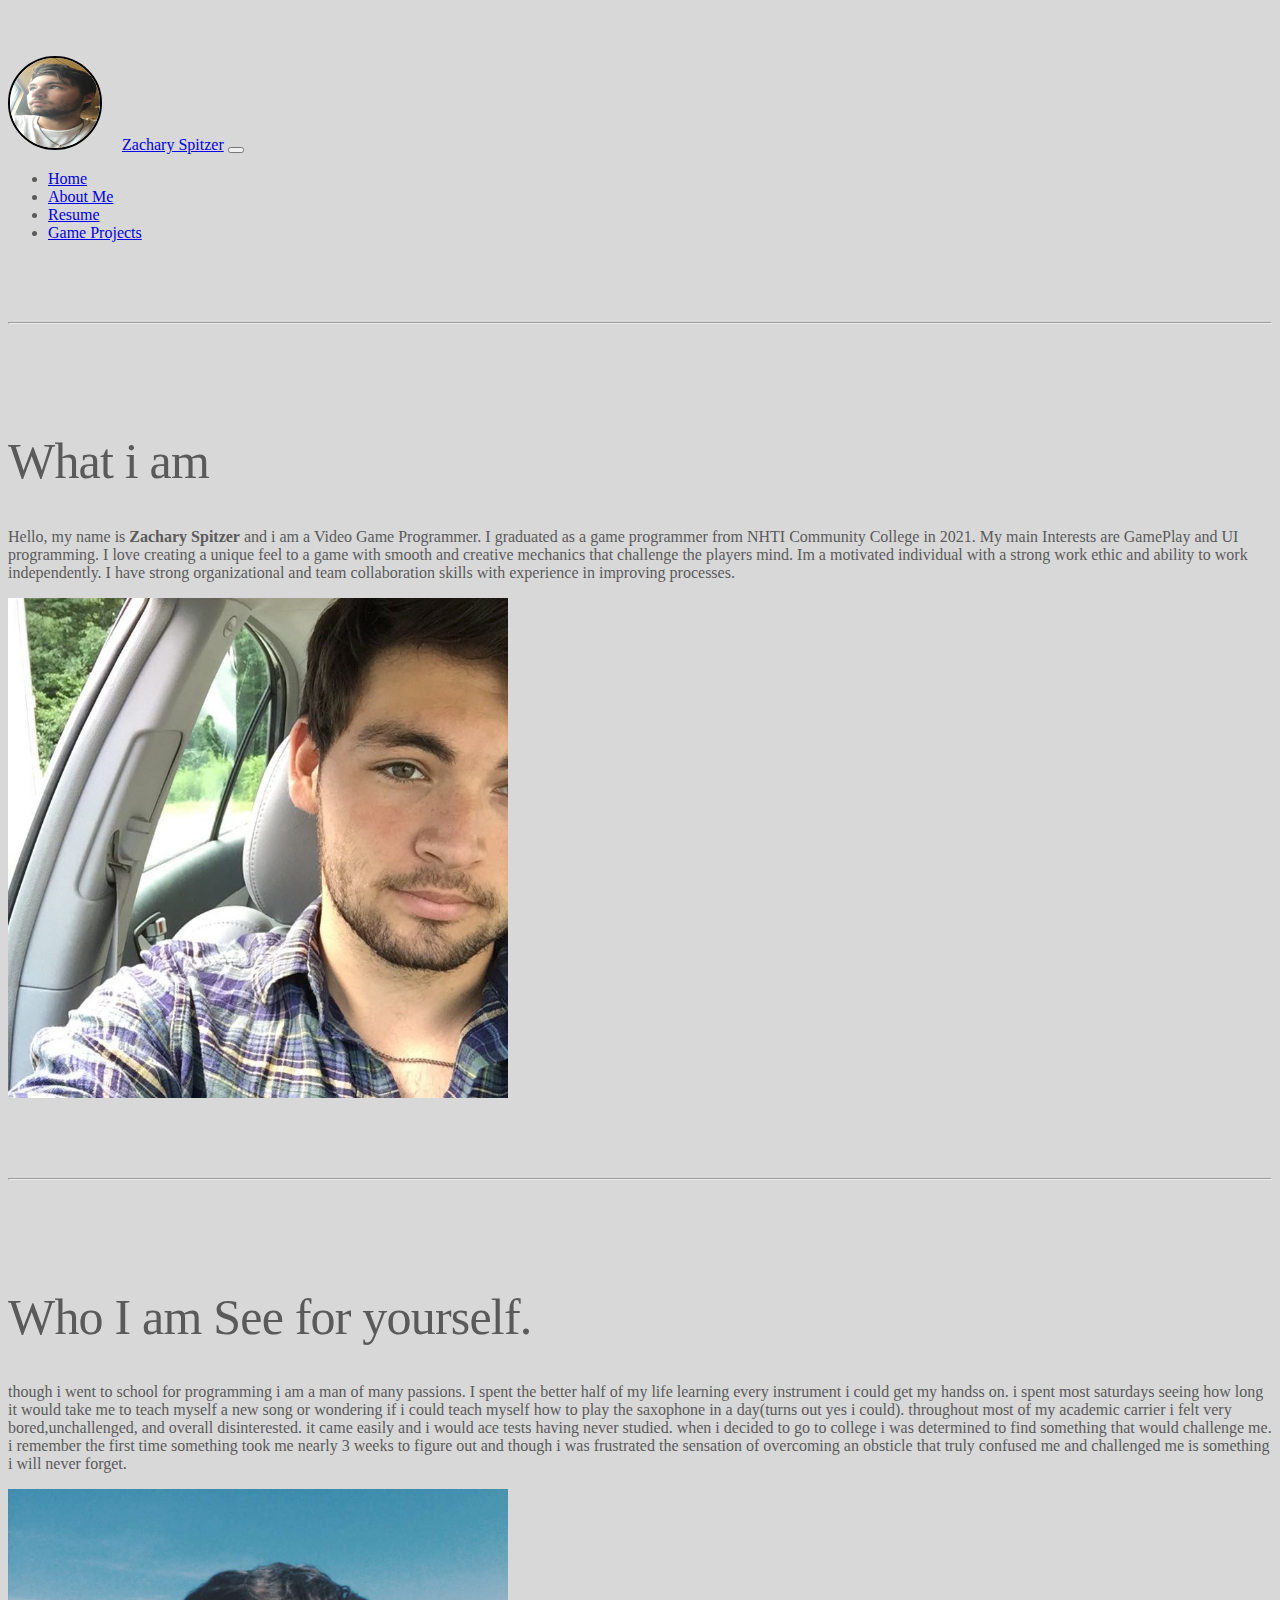
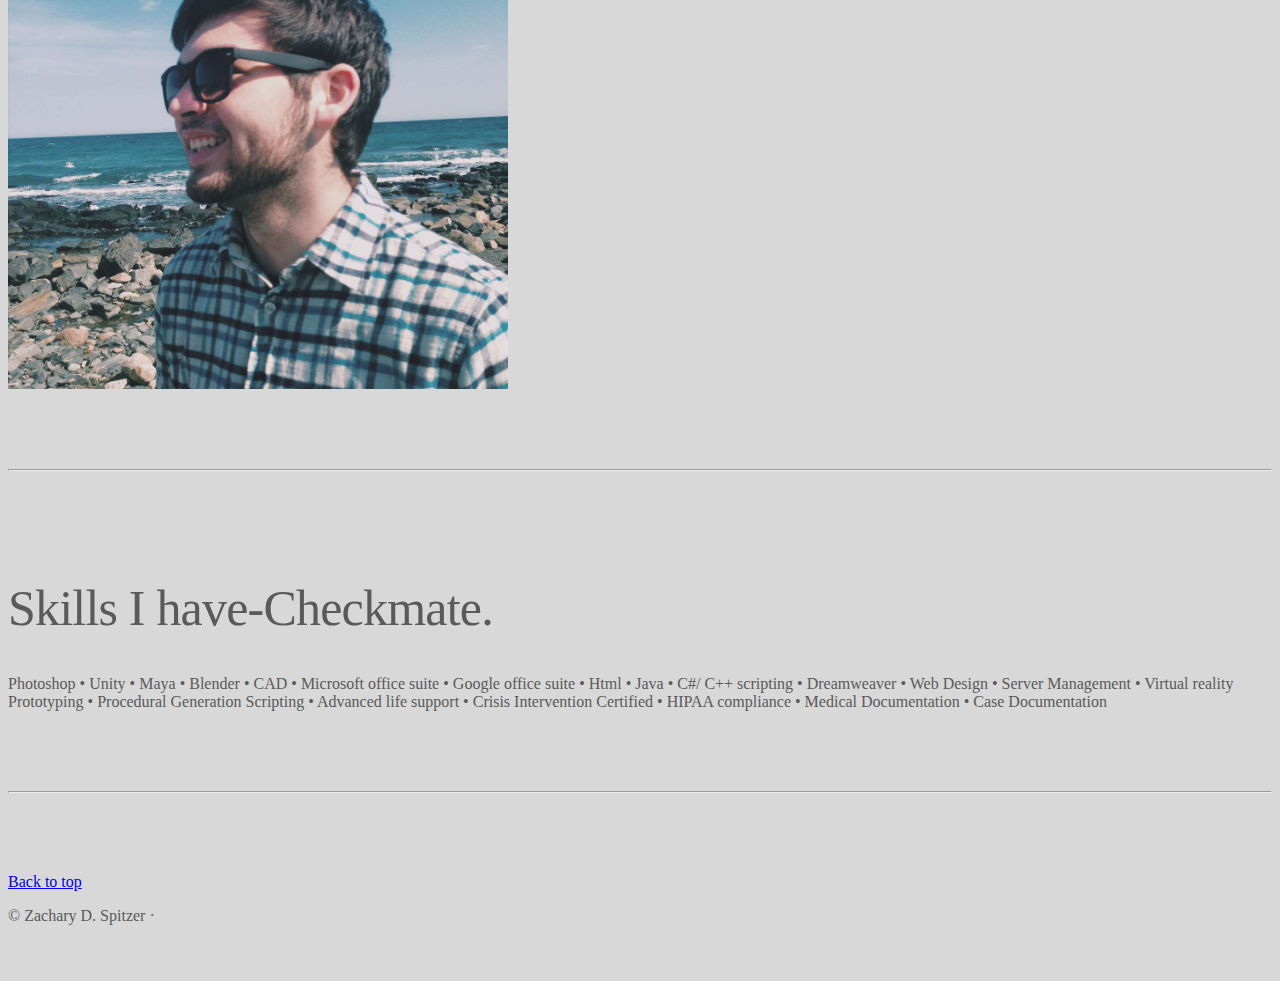
<file: about.html>
<html lang="en">
  <head>
    <meta charset="utf-8">
    <meta name="viewport" content="width=device-width, initial-scale=1, shrink-to-fit=no">
    <meta name="description" content="">
    <meta name="author" content="Mark Otto, Jacob Thornton, and Bootstrap contributors">
    <meta name="generator" content="Hugo 0.80.0">
    <title>Carousel Template · Bootstrap v4.6</title>

   
    <link rel="canonical" href="https://getbootstrap.com/docs/4.6/examples/carousel/">

    

    <!-- Bootstrap core CSS -->
 <link rel="stylesheet" href="https://cdn.jsdelivr.net/npm/bootstrap@4.6.0/dist/css/bootstrap.min.css" integrity="sha384-B0vP5xmATw1+K9KRQjQERJvTumQW0nPEzvF6L/Z6nronJ3oUOFUFpCjEUQouq2+l" crossorigin="anonymous">

 <link rel="stylesheet" href="css/navbar.css">



    <style>
      .bd-placeholder-img {
        font-size: 1.125rem;
        text-anchor: middle;
        -webkit-user-select: none;
        -moz-user-select: none;
        -ms-user-select: none;
        user-select: none;
      }

      img[src*="img/Profile.jpg"]{

        border-radius: 50%;
        
      }

      @media (min-width: 768px) {
        .bd-placeholder-img-lg {
          font-size: 3.5rem;
        }
      }

    
      
    </style>

    
    <!-- Custom styles for this template -->
    <link href="carousel.css" rel="stylesheet">
  </head>
  <body>
    
<header>
  <nav class="navbar navbar-expand-md navbar-dark fixed-top bg-dark">
      <img src="img/Profile.jpg" width="90px" height="90px" style="border:2px solid #000000;">
    <a class="navbar-brand" href="index.html">Zachary Spitzer</a>
    <button class="navbar-toggler" type="button" data-toggle="collapse" data-target="#navbarCollapse" aria-controls="navbarCollapse" aria-expanded="false" aria-label="Toggle navigation">
      <span class="navbar-toggler-icon"></span>
    </button>
    <div class="collapse navbar-collapse" id="navbarCollapse">
      <ul class="navbar-nav mr-auto">
        <li class="nav-item active">
          <a class="nav-link" href="index.html">Home </a>
        </li>
        <li class="nav-item">
          <a class="nav-link" href="about.html">About Me</a>
        </li>
        <li class="nav-item">
          <a class="nav-link" href="/docs/Resumepdf.pdf" >Resume</a>
        </li>
        <li class="nav-item">
          <a class="nav-link" href="gameProjects.html">Game Projects</a>
        </li>
      </ul>
    </div>
  </nav>
</header>

<main role="main">


  <!-- Marketing messaging and featurettes
  ================================================== -->
  <!-- Wrap the rest of the page in another container to center all the content. -->

  <div class="container marketing">

    <!-- Three columns of text below the carousel -->
    <div class="row">
      <div class="col-lg-4">
        
      </div><!-- /.col-lg-4 -->
    </div><!-- /.row -->


    <!-- START THE FEATURETTES -->

    <hr class="featurette-divider">

    <div class="row featurette">
      <div class="col-md-7">
        <h2 class="featurette-heading">What i am </h2>
        <p class="lead"> Hello, my name is

           <span class="text-muted" style="font-weight:bold">Zachary Spitzer</SPAN> and i am a Video Game Programmer. I graduated as a game programmer from NHTI Community College in 2021. My main 
          Interests are GamePlay and UI programming. I love creating a unique feel to a game with smooth and creative mechanics that challenge the players mind. Im a
          motivated individual with a strong work ethic and ability to work independently. I have strong organizational and team collaboration skills with
          experience in improving processes. 
</p>
      </div>
      <div class="col-md-5">
        <svg class="bd-placeholder-img bd-placeholder-img-lg featurette-image img-fluid mx-auto" width="500" height="500" xmlns="http://www.w3.org/2000/svg" role="img" aria-label="Placeholder: 500x500" preserveAspectRatio="xMidYMid slice" focusable="false"><title>Picture of degree </title><rect width="100%" height="100%" fill="#eee"/><image href="img/me1.jpg" width="500" height="500"/></svg>

      </div>
    </div>

    <hr class="featurette-divider">

    <div class="row featurette">
      <div class="col-md-7 order-md-2">
        <h2 class="featurette-heading">Who I am <span class="text-muted">See for yourself.</span></h2>
        <p class="lead">though i went to school for programming i am a man of many passions. I spent the better half of my life learning every instrument i could get
        my handss on. i spent most saturdays seeing how long it would take me to teach myself a new song or wondering if i could teach myself how to play
        the saxophone in a day(turns out yes i could). throughout most of my academic carrier i felt very bored,unchallenged, and overall disinterested. it came easily and 
        i would ace tests having never studied. when i decided to go to college i was determined to find something that would challenge me. i remember the first time something took me nearly 3 weeks to figure out and though i was frustrated the sensation of overcoming an obsticle that truly confused me and challenged me is something i will never forget.</p>
      </div>
      <div class="col-md-5 order-md-1">
        <svg class="bd-placeholder-img bd-placeholder-img-lg featurette-image img-fluid mx-auto" width="500" height="500" xmlns="http://www.w3.org/2000/svg" role="img" aria-label="Placeholder: 500x500" preserveAspectRatio="xMidYMid slice" focusable="false"><title>Placeholder</title><rect width="100%" height="100%" fill="#eee"/><image href="img/me2.jpg" width="500" height="500"/></svg>

      </div>
    </div>

      <hr class="featurette-divider">

    



    <div class="row featurette">
      <div class="col-md-7">
        <h2 class="featurette-heading">Skills I have-<span class="text-muted">Checkmate.</span></h2>
        <p class="lead">Photoshop • Unity • Maya • Blender • CAD • Microsoft office suite • Google office suite • Html • Java •
C#/ C++ scripting •
Dreamweaver •
Web Design • Server Management • Virtual reality Prototyping • Procedural Generation Scripting •
Advanced life support •
Crisis Intervention Certified •
HIPAA compliance •
Medical Documentation •
Case Documentation 
</p>
      </div>
      
    </div>

    <hr class="featurette-divider">

    <!-- /END THE FEATURETTES -->

  </div><!-- /.container -->


  <!-- FOOTER -->
  <footer class="container">
    <p class="float-right"><a href="#">Back to top</a></p>
    <p>&copy; Zachary D. Spitzer &middot;</p>
  </footer>
</main>


     <script src="https://code.jquery.com/jquery-3.5.1.slim.min.js" integrity="sha384-DfXdz2htPH0lsSSs5nCTpuj/zy4C+OGpamoFVy38MVBnE+IbbVYUew+OrCXaRkfj" crossorigin="anonymous"></script>
    <script src="https://cdn.jsdelivr.net/npm/bootstrap@4.6.0/dist/js/bootstrap.bundle.min.js" integrity="sha384-Piv4xVNRyMGpqkS2by6br4gNJ7DXjqk09RmUpJ8jgGtD7zP9yug3goQfGII0yAns" crossorigin="anonymous"></script>


      
  </body>
</html>
</file>
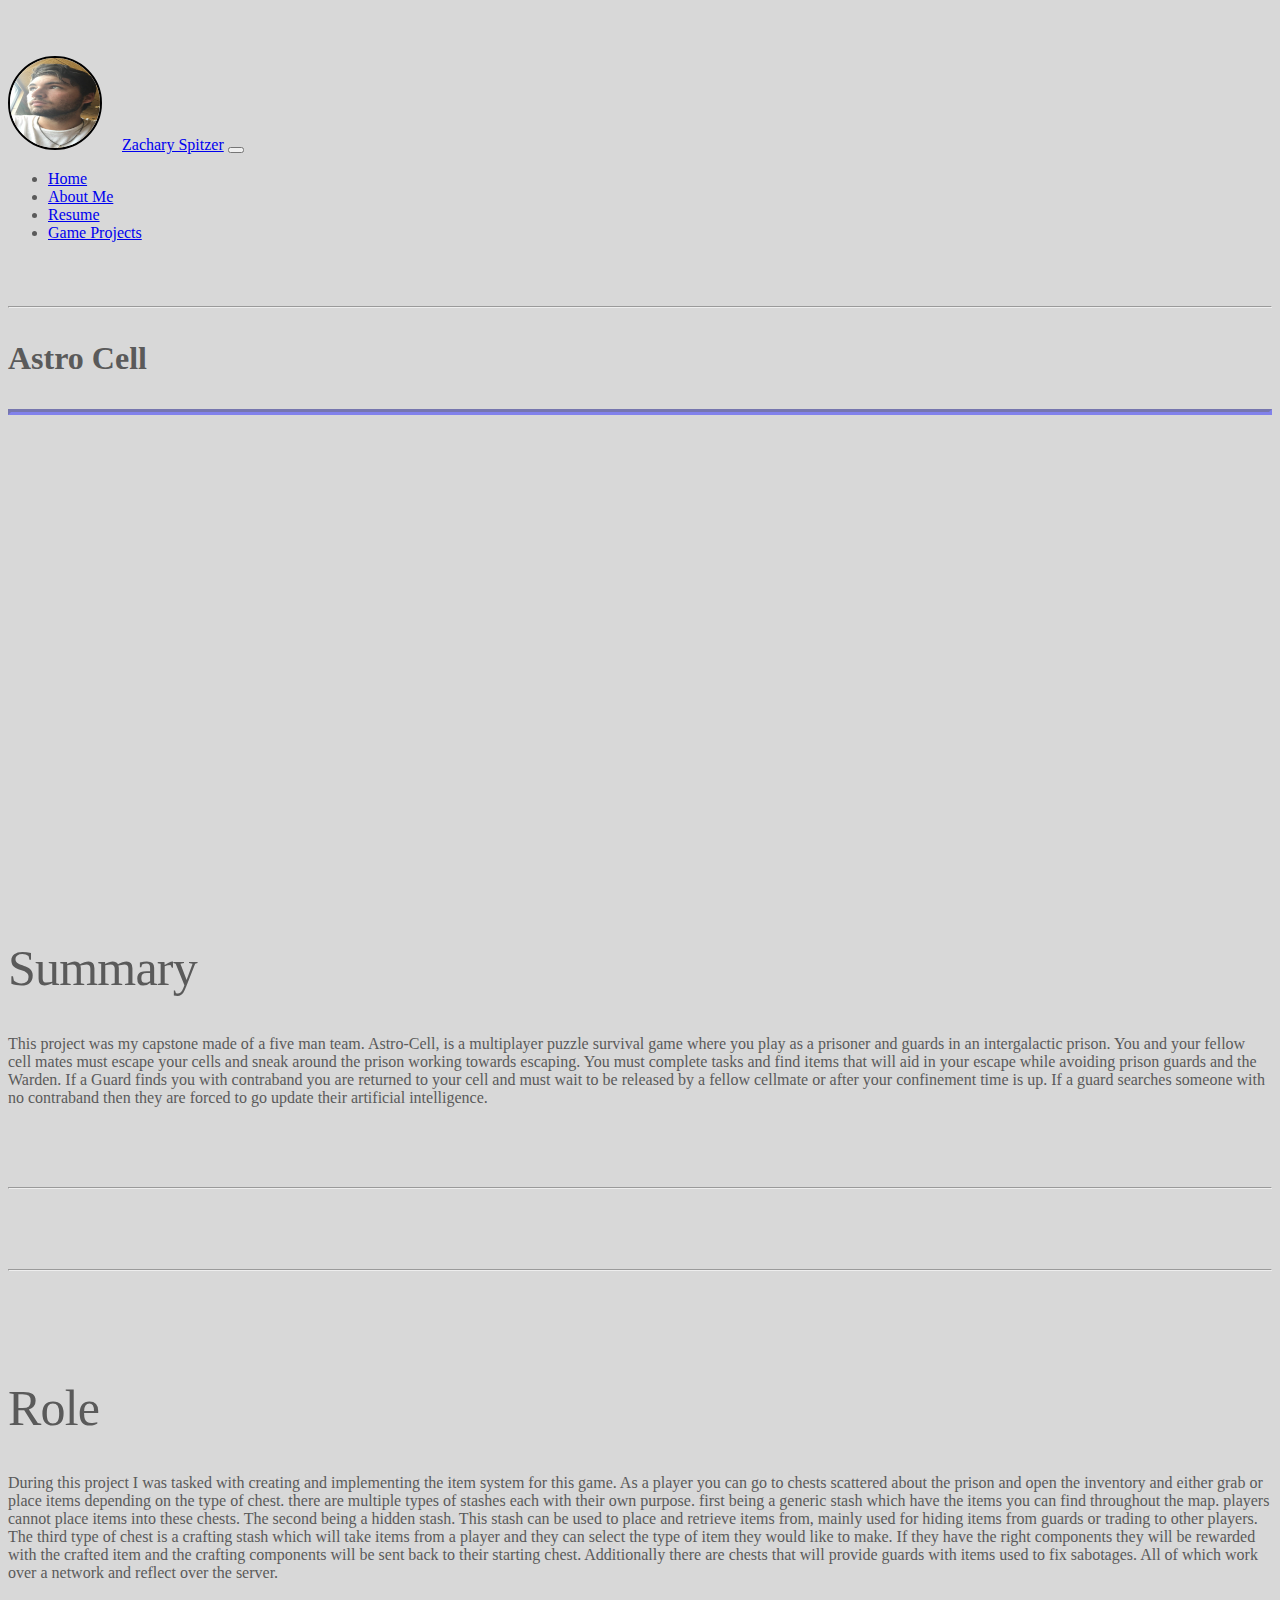
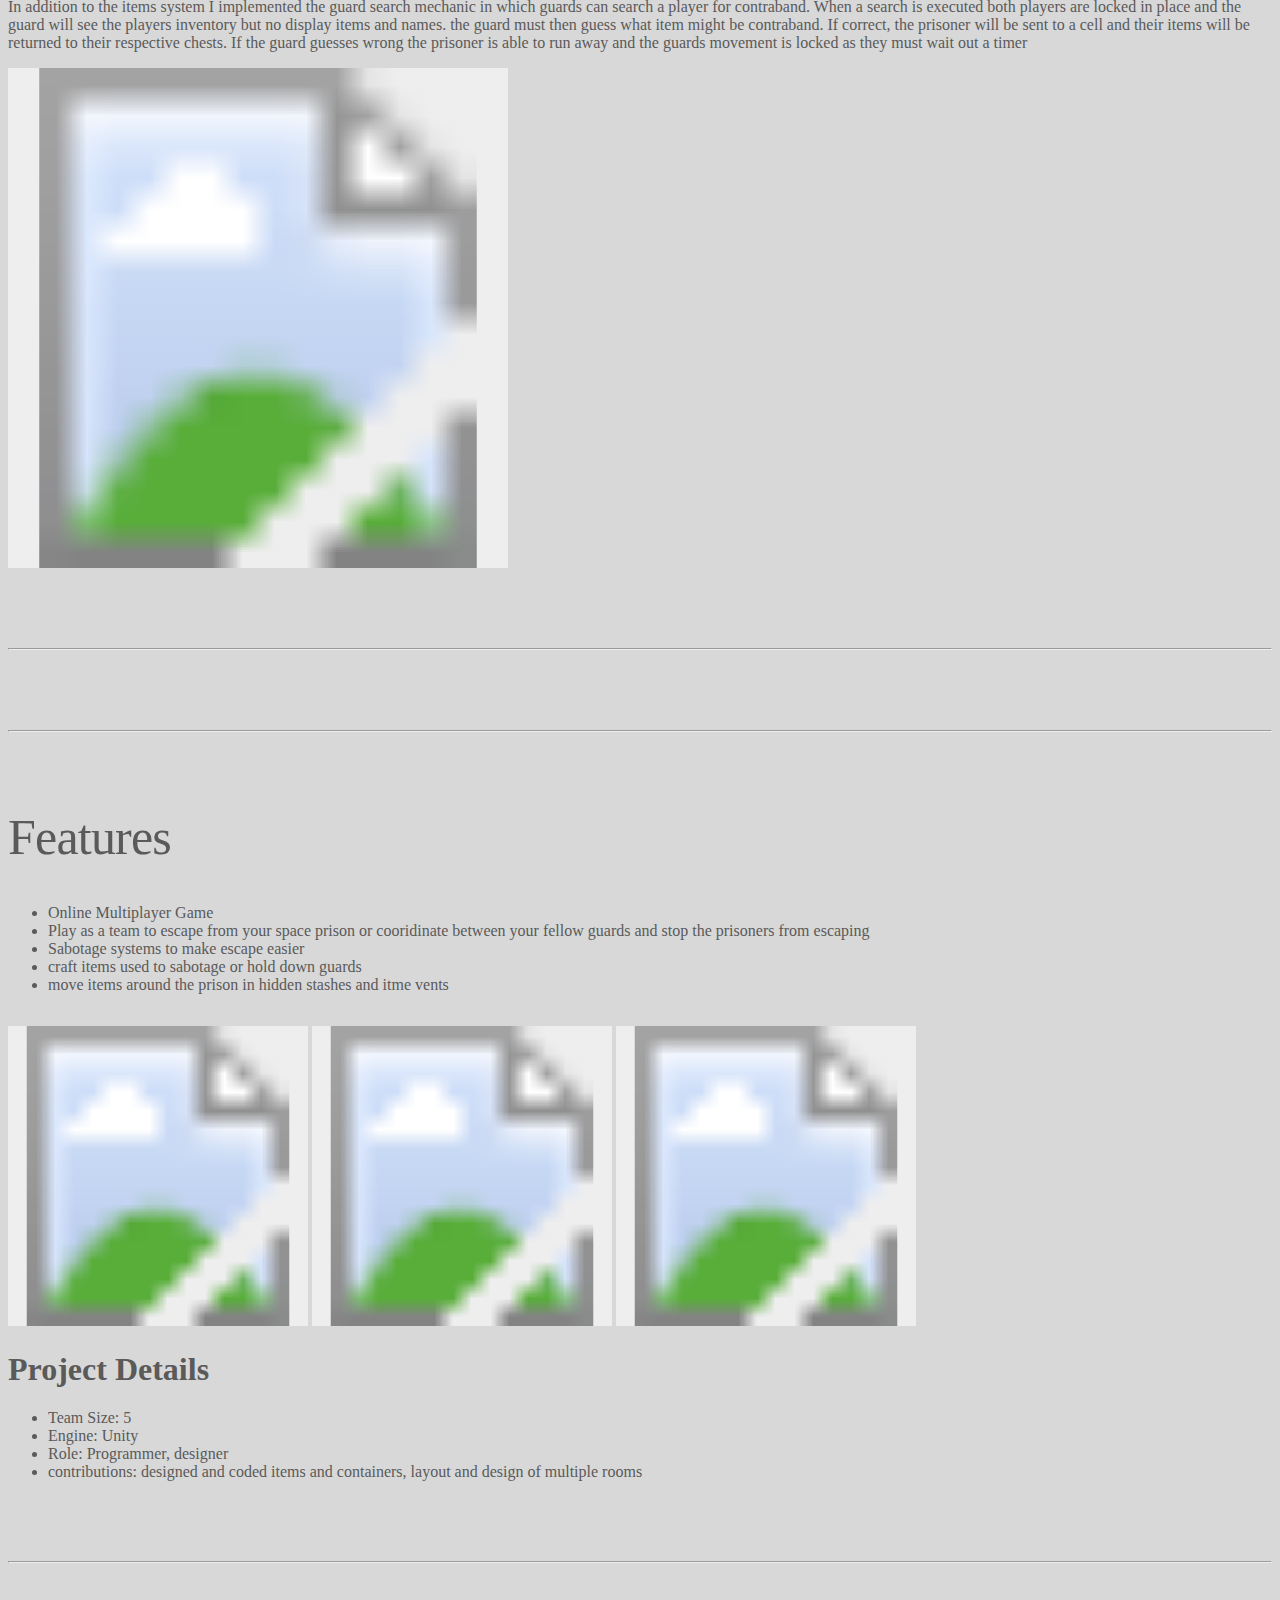
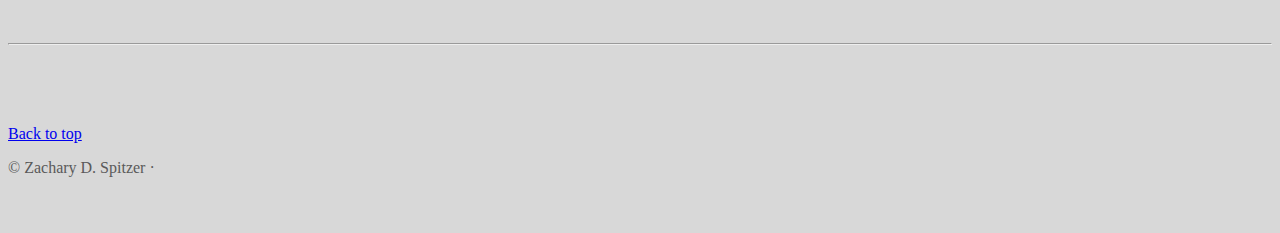
<file: AstroCellPage.html>
<html lang="en">
    <head>
      <meta charset="utf-8">
      <meta name="viewport" content="width=device-width, initial-scale=1, shrink-to-fit=no">
      <meta name="description" content="">
      <meta name="author" content="Mark Otto, Jacob Thornton, and Bootstrap contributors">
      <meta name="generator" content="Hugo 0.80.0">
      <title>Carousel Template · Bootstrap v4.6</title>

    
      <link rel="canonical" href="https://getbootstrap.com/docs/4.6/examples/carousel/">

      

      <!-- Bootstrap core CSS -->
   <link rel="stylesheet" href="https://cdn.jsdelivr.net/npm/bootstrap@4.6.0/dist/css/bootstrap.min.css" integrity="sha384-B0vP5xmATw1+K9KRQjQERJvTumQW0nPEzvF6L/Z6nronJ3oUOFUFpCjEUQouq2+l" crossorigin="anonymous">

   <link rel="stylesheet" href="css/navbar.css">



      <style>
        .bd-placeholder-img {
          font-size: 1.125rem;
          text-anchor: middle;
          -webkit-user-select: none;
          -moz-user-select: none;
          -ms-user-select: none;
          user-select: none;
        }

        img[src*="img/Profile.jpg"]{

          border-radius: 50%;
          
        }

        @media (min-width: 768px) {
          .bd-placeholder-img-lg {
            font-size: 3.5rem;
          }
        }

      
        
      </style>

      
      <!-- Custom styles for this template -->
      <link href="carousel.css" rel="stylesheet">
    </head>
    <body>
  <header>
    <nav class="navbar navbar-expand-md navbar-dark fixed-top bg-dark">
        <img src="img/Profile.jpg" width="90px" height="90px" style="border:2px solid #000000;">
      <a class="navbar-brand" href="index.html">Zachary Spitzer</a>
      <button class="navbar-toggler" type="button" data-toggle="collapse" data-target="#navbarCollapse" aria-controls="navbarCollapse" aria-expanded="false" aria-label="Toggle navigation">
        <span class="navbar-toggler-icon"></span>
      </button>
      <div class="collapse navbar-collapse" id="navbarCollapse">
        <ul class="navbar-nav mr-auto">
          <li class="nav-item">
            <a class="nav-link" href="index.html">Home </a>
          </li>
          <li class="nav-item">
            <a class="nav-link" href="about.html">About Me</a>
          </li>
          <li class="nav-item">
            <a class="nav-link" href="/docs/Resumepdf.pdf" >Resume</a>
          </li>
          <li class="nav-item">
            <a class="nav-link" href="gameProjects.html">Game Projects</a>
          </li>
        </ul>
      </div>
    </nav>
  </header>

  <main role="main">

   
    <!-- Marketing messaging and featurettes
    ================================================== -->
    <!-- Wrap the rest of the page in another container to center all the content. -->

    <div class="container marketing">

      <!-- Three columns of text below the carousel -->
      <div class="row">
        <div class="col-lg-4">
          
        </div><!-- /.col-lg-4 -->
      </div><!-- /.row -->
      <div/>
       <hr  class="featurette-divider" style=" margin-top: 4em; margin-bottom: 2em;"> 
      <!--<h1 style=" background: -webkit-linear-gradient(#ccccff 35%,#66ccff 60%, #0066cc 100%);  -webkit-background-clip: text; -webkit-text-fill-color: transparent;"> Road Rules Prototype</h1>-->
      <h1>Astro Cell</h1>


  <!-- linear-gradient(to bottom, #ccccff 35%, #0066cc 86%); first param hue out of 360  second is saturation more color grey third param lightnes 0 would be black 100 white 4th param is alpha 0 to 1 opacity -->
    <hr class="featurette-divider" style="border-color: hsla(240, 70%, 50%, 0.5) ; margin-top: 2em; margin-bottom: 1em; border-width: 3px; "> 

   <div class="container marketing">

          

     <div class="row featurette">
      <iframe class="col-md-9 order-md-2" width="700" height="400" preserveAspectRatio="xMidYMid slice"   src="https://www.youtube.com/embed/uvPABjo0ED8" frameborder="0"></iframe>
      <div class="col-md-7 order-md-2">
        <h2 class="featurette-heading">Summary</h2>
         <p class="lead">This project was my capstone made of a five man team. Astro-Cell, is a multiplayer puzzle survival game where you play as a prisoner and guards in an intergalactic prison. You and your fellow cell mates must escape your cells and sneak around the prison working towards escaping. You must complete tasks and find items that will aid in your escape while avoiding prison guards and the Warden. If a Guard finds you with contraband you are returned to your cell and must wait to be released by a fellow cellmate or after your confinement time is up.  If a guard searches someone with no contraband then they are forced to go update their artificial intelligence. </p>
      </div>


      


       <!-- <iframe class="bd-placeholder-img bd-placeholder-img-lg featurette-image img-fluid mx-auto" width="500" height="500" xmlns="http://www.w3.org/2000/svg" role="img" aria-label="Placeholder: 500x500" preserveAspectRatio="xMidYMid slice" focusable="false"><title>Placeholder</title><rect width="100%" height="100%" fill="#eee"/><iframe src="https://www.youtube.com/embed/tgbNymZ7vqY"></iframe></iframe>-->


      <hr class="featurette-divider">
    </div>
     <hr class="featurette-divider">
      <div class="row featurette">
      <div class="col-md-7">
        <h2 class="featurette-heading">Role </h2>
        <p class="lead">During this project I was tasked with creating and implementing the item system for this game. As a player you can go to chests scattered about the prison and open the inventory and either grab or place items depending on the type of chest. there are multiple types of stashes each with their own purpose. first being a generic stash which have the items you can find throughout the map. players cannot place items into these chests. The second being a hidden stash. This stash can be used to place and retrieve items from, mainly used for hiding items from guards or trading to other players. The third type of chest is a crafting stash which will take items from a player and they can select the type of item they would like to make. If they have the right components they will be rewarded with the crafted item and the crafting components will be sent back to their starting chest. Additionally there are chests that will provide guards with items used to fix sabotages. All of which work over a network and reflect over the server. </p>
        <p class="lead"> In addition to the items system I implemented the guard search mechanic in which guards can search a player for contraband. When a search is executed both players are locked in place and the guard will see the players inventory but no display items and names. the guard must then guess what item might be contraband. If correct, the prisoner will be sent to a cell and their items will be returned to their respective chests. If the guard guesses wrong the prisoner is able to run away and the guards movement is locked as they must wait out a timer</p>
      </div>
      <div class="col-md-5">
        <svg class="bd-placeholder-img bd-placeholder-img-lg featurette-image img-fluid mx-auto" width="500" height="500" xmlns="http://www.w3.org/2000/svg" role="img" aria-label="Placeholder: 500x500" preserveAspectRatio="xMidYMid slice" focusable="false"><title>Picture of degree </title><rect width="100%" height="100%" fill="#eee"/><image href="#" width="500" height="500"/></svg>

      </div>
    </div>

     <hr class="featurette-divider">
      <!-- START THE FEATURETTES -->
      <div class="row featurette">
         <hr class="featurette-divider">
        <div class="col-md-11">
          <h2 style="margin-top: 1em; marker-end: 0.5em;"class="featurette-heading">Features</h2>
           <ul>
             <li>Online Multiplayer Game</li>
             <li> Play as a team to escape from your space prison or cooridinate between your fellow guards and stop the prisoners from escaping</li>
             <li>Sabotage systems to make escape easier</li>
             <li>craft items used to sabotage or hold down guards</li>
             <li>move items around the prison in hidden stashes and itme vents</li>
          </ul>

           <p class="lead"> 
  </p>


          <p style="margin-top: 2em;">
             <svg class="bd-placeholder-img bd-placeholder-img-lg featurette-image img-fluid mx-auto" width="300" height="300" xmlns="http://www.w3.org/2000/svg" role="img" aria-label="Placeholder: 500x500" preserveAspectRatio="xMidYMid slice" focusable="false"><title>example image </title><rect width="100%" height="100%" fill="#eee"/><image href="#" width="300" height="300"/></svg>

              <svg class="bd-placeholder-img bd-placeholder-img-lg featurette-image img-fluid mx-auto" width="300" height="300" xmlns="http://www.w3.org/2000/svg" role="img" aria-label="Placeholder: 500x500" preserveAspectRatio="xMidYMid slice" focusable="false"><title>Picture of degree </title><rect width="100%" height="100%" fill="#eee"/><image href="#" width="300" height="300"/></svg>

               <svg class="bd-placeholder-img bd-placeholder-img-lg featurette-image img-fluid mx-auto" width="300" height="300" xmlns="http://www.w3.org/2000/svg" role="img" aria-label="Placeholder: 500x500" preserveAspectRatio="xMidYMid slice" focusable="false"><title>Picture of degree </title><rect width="100%" height="100%" fill="#eee"/><image href="#" width="300" height="300"/></svg>
          </p>
          <div style="text-anchor: left">
    <h1>Project Details</h1>
    <ul>
      <li>Team Size: 5</li>
      <li>Engine: Unity</li>
      <li>Role: Programmer, designer</li>
      <li>contributions: designed and coded items and containers, layout and design of multiple rooms</li>
    </div>         
        <hr class="featurette-divider">

      <!-- /END THE FEATURETTES -->

    </div><!-- /.container -->

  <hr class="featurette-divider">
    <!-- FOOTER -->
    <footer class="container">
      <p class="float-right"><a href="#">Back to top</a></p>
      <p>&copy; Zachary D. Spitzer &middot; </p>
    </footer>
  </main>


       <script src="https://code.jquery.com/jquery-3.5.1.slim.min.js" integrity="sha384-DfXdz2htPH0lsSSs5nCTpuj/zy4C+OGpamoFVy38MVBnE+IbbVYUew+OrCXaRkfj" crossorigin="anonymous"></script>
      <script src="https://cdn.jsdelivr.net/npm/bootstrap@4.6.0/dist/js/bootstrap.bundle.min.js" integrity="sha384-Piv4xVNRyMGpqkS2by6br4gNJ7DXjqk09RmUpJ8jgGtD7zP9yug3goQfGII0yAns" crossorigin="anonymous"></script>


        
    </body>
  </html>
</file>
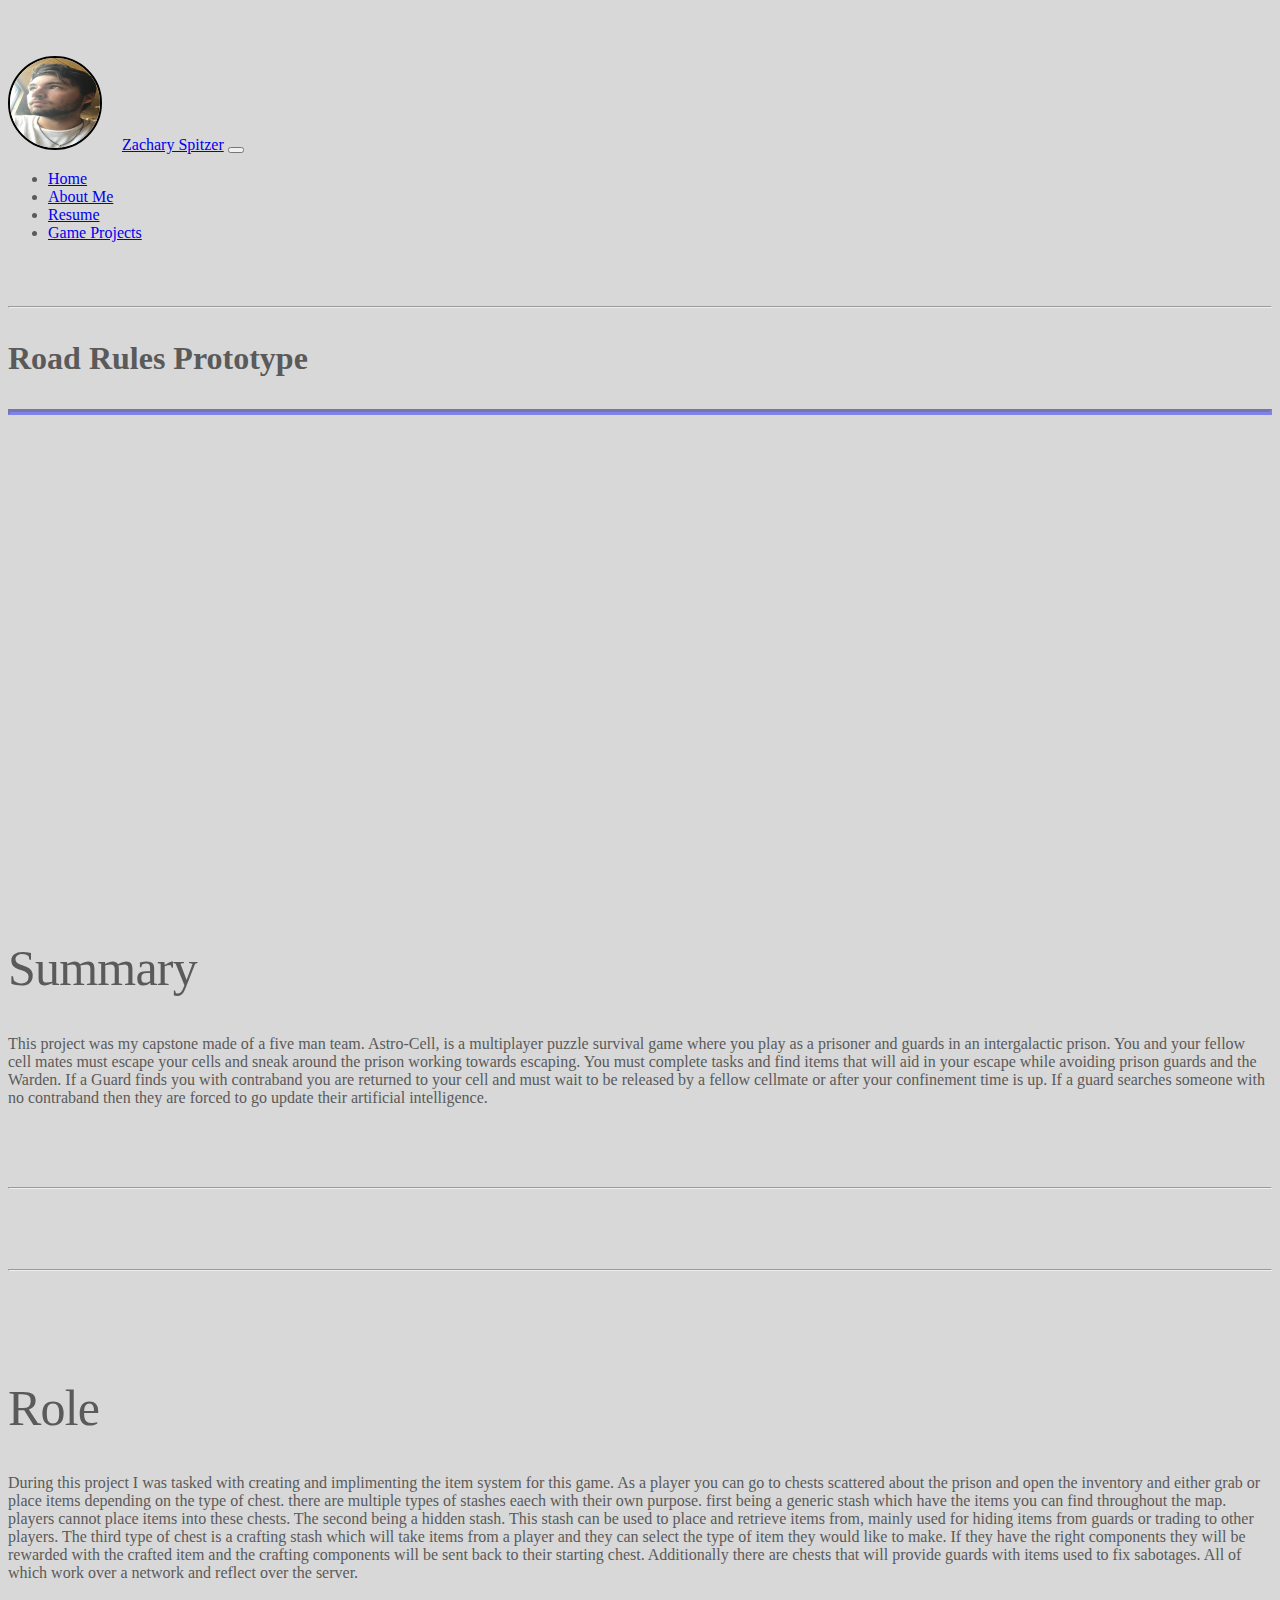
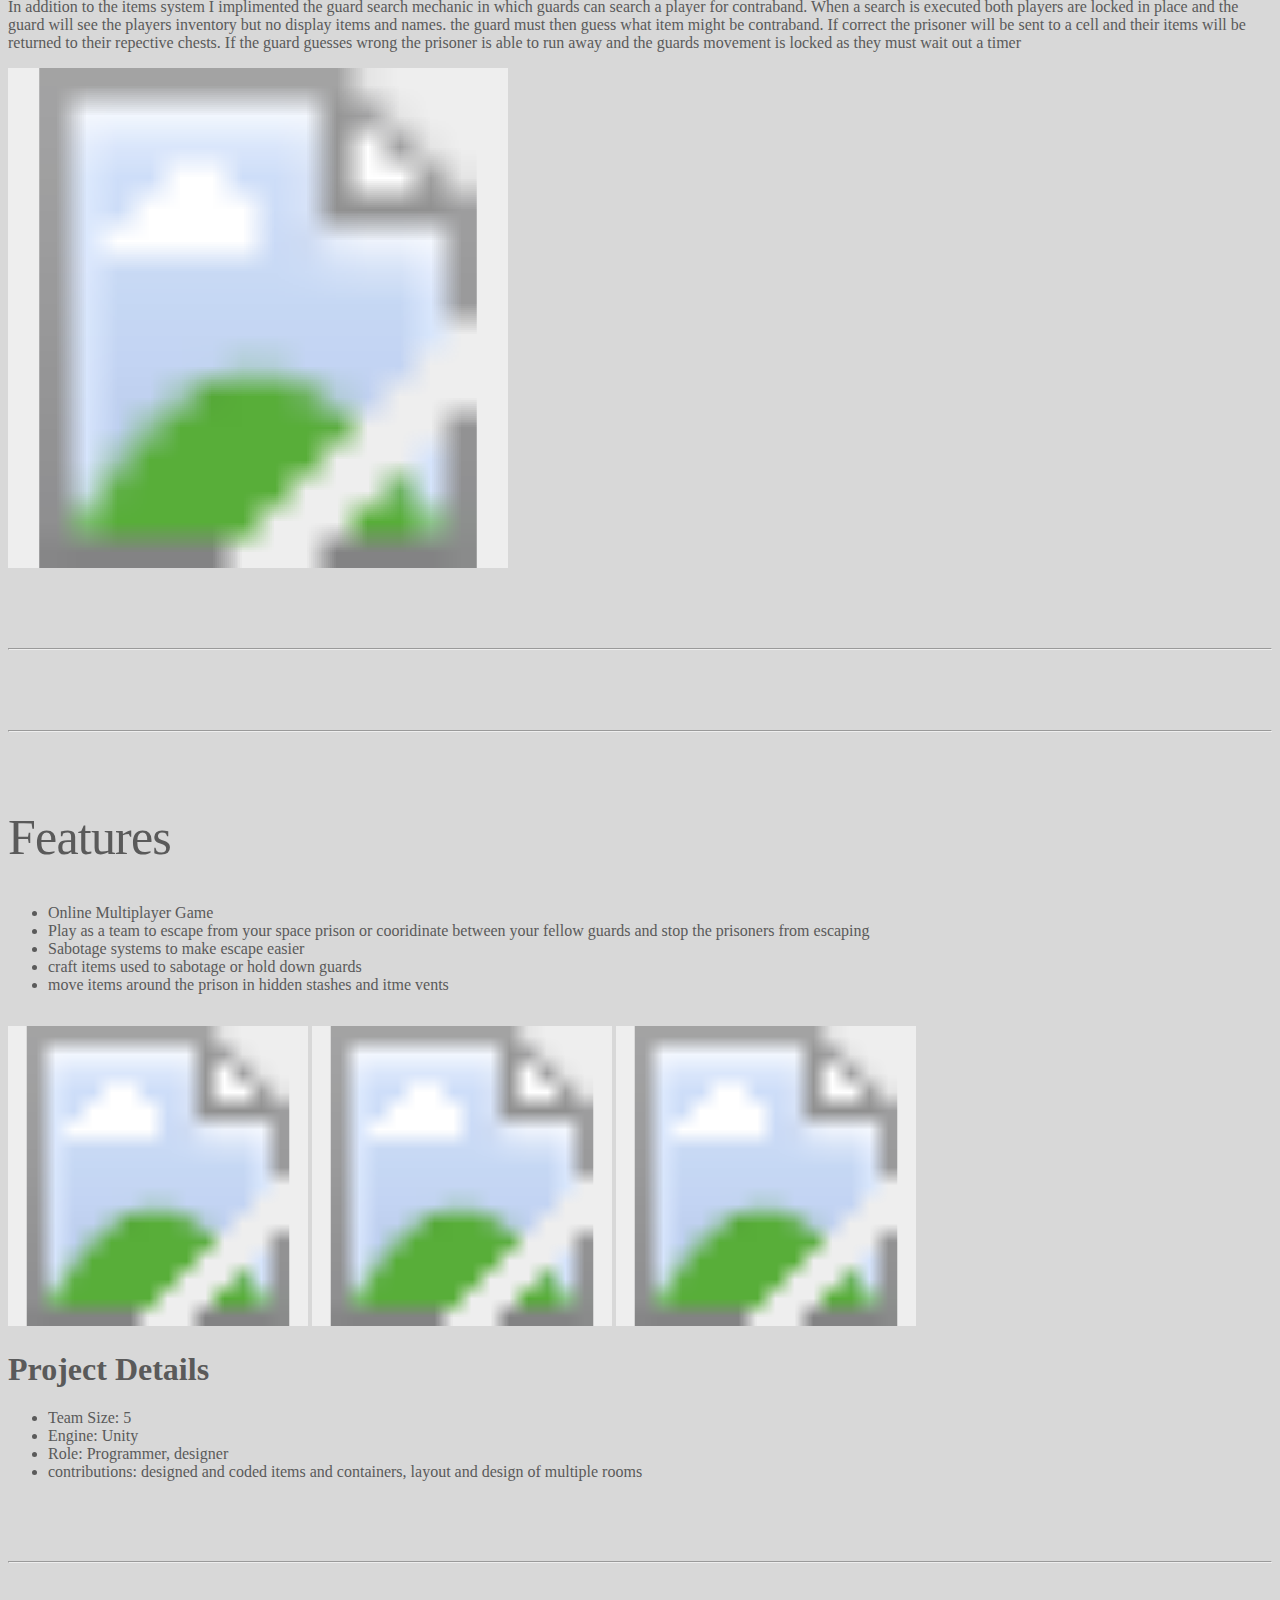
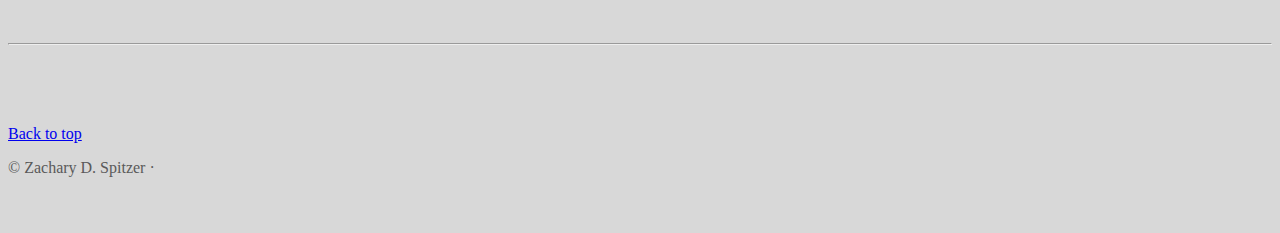
<file: AstroCellPage1.html>
<html lang="en">
    <head>
      <meta charset="utf-8">
      <meta name="viewport" content="width=device-width, initial-scale=1, shrink-to-fit=no">
      <meta name="description" content="">
      <meta name="author" content="Mark Otto, Jacob Thornton, and Bootstrap contributors">
      <meta name="generator" content="Hugo 0.80.0">
      <title>Carousel Template · Bootstrap v4.6</title>

    
      <link rel="canonical" href="https://getbootstrap.com/docs/4.6/examples/carousel/">

      

      <!-- Bootstrap core CSS -->
   <link rel="stylesheet" href="https://cdn.jsdelivr.net/npm/bootstrap@4.6.0/dist/css/bootstrap.min.css" integrity="sha384-B0vP5xmATw1+K9KRQjQERJvTumQW0nPEzvF6L/Z6nronJ3oUOFUFpCjEUQouq2+l" crossorigin="anonymous">

   <link rel="stylesheet" href="css/navbar.css">



      <style>
        .bd-placeholder-img {
          font-size: 1.125rem;
          text-anchor: middle;
          -webkit-user-select: none;
          -moz-user-select: none;
          -ms-user-select: none;
          user-select: none;
        }

        img[src*="img/Profile.jpg"]{

          border-radius: 50%;
          
        }

        @media (min-width: 768px) {
          .bd-placeholder-img-lg {
            font-size: 3.5rem;
          }
        }

      
        
      </style>

      
      <!-- Custom styles for this template -->
      <link href="carousel.css" rel="stylesheet">
    </head>
    <body>
  <header>
    <nav class="navbar navbar-expand-md navbar-dark fixed-top bg-dark">
        <img src="img/Profile.jpg" width="90px" height="90px" style="border:2px solid #000000;">
      <a class="navbar-brand" href="index.html">Zachary Spitzer</a>
      <button class="navbar-toggler" type="button" data-toggle="collapse" data-target="#navbarCollapse" aria-controls="navbarCollapse" aria-expanded="false" aria-label="Toggle navigation">
        <span class="navbar-toggler-icon"></span>
      </button>
      <div class="collapse navbar-collapse" id="navbarCollapse">
        <ul class="navbar-nav mr-auto">
          <li class="nav-item">
            <a class="nav-link" href="index.html">Home </a>
          </li>
          <li class="nav-item">
            <a class="nav-link" href="about.html">About Me</a>
          </li>
          <li class="nav-item">
            <a class="nav-link" href="/docs/Resumepdf.pdf" >Resume</a>
          </li>
          <li class="nav-item">
            <a class="nav-link" href="gameProjects.html">Game Projects</a>
          </li>
        </ul>
      </div>
    </nav>
  </header>

  <main role="main">

   
    <!-- Marketing messaging and featurettes
    ================================================== -->
    <!-- Wrap the rest of the page in another container to center all the content. -->

    <div class="container marketing">

      <!-- Three columns of text below the carousel -->
      <div class="row">
        <div class="col-lg-4">
          
        </div><!-- /.col-lg-4 -->
      </div><!-- /.row -->
      <div/>
       <hr  class="featurette-divider" style=" margin-top: 4em; margin-bottom: 2em;"> 
      <!--<h1 style=" background: -webkit-linear-gradient(#ccccff 35%,#66ccff 60%, #0066cc 100%);  -webkit-background-clip: text; -webkit-text-fill-color: transparent;"> Road Rules Prototype</h1>-->
      <h1> Road Rules Prototype</h1>


  <!-- linear-gradient(to bottom, #ccccff 35%, #0066cc 86%); first param hue out of 360  second is saturation more color grey third param lightnes 0 would be black 100 white 4th param is alpha 0 to 1 opacity -->
    <hr class="featurette-divider" style="border-color: hsla(240, 70%, 50%, 0.5) ; margin-top: 2em; margin-bottom: 1em; border-width: 3px; "> 

   <div class="container marketing">

          

     <div class="row featurette">
      <iframe class="col-md-9 order-md-2" width="700" height="400" preserveAspectRatio="xMidYMid slice"   src="https://www.youtube.com/embed/uvPABjo0ED8" frameborder="0"></iframe>
      <div class="col-md-7 order-md-2">
        <h2 class="featurette-heading">Summary</h2>
         <p class="lead">This project was my capstone made of a five man team. Astro-Cell, is a multiplayer puzzle survival game where you play as a prisoner and guards in an intergalactic prison. You and your fellow cell mates must escape your cells and sneak around the prison working towards escaping. You must complete tasks and find items that will aid in your escape while avoiding prison guards and the Warden. If a Guard finds you with contraband you are returned to your cell and must wait to be released by a fellow cellmate or after your confinement time is up.  If a guard searches someone with no contraband then they are forced to go update their artificial intelligence. </p>
      </div>


      


       <!-- <iframe class="bd-placeholder-img bd-placeholder-img-lg featurette-image img-fluid mx-auto" width="500" height="500" xmlns="http://www.w3.org/2000/svg" role="img" aria-label="Placeholder: 500x500" preserveAspectRatio="xMidYMid slice" focusable="false"><title>Placeholder</title><rect width="100%" height="100%" fill="#eee"/><iframe src="https://www.youtube.com/embed/tgbNymZ7vqY"></iframe></iframe>-->


      <hr class="featurette-divider">
    </div>
     <hr class="featurette-divider">
      <div class="row featurette">
      <div class="col-md-7">
        <h2 class="featurette-heading">Role </h2>
        <p class="lead">During this project I was tasked with creating and implimenting the item system for this game. As a player you can go to chests scattered about the prison and open the inventory and either grab or place items depending on the type of chest. there are multiple types of stashes eaech with their own purpose. first being a generic stash which have the items you can find throughout the map. players cannot place items into these chests. The second being a hidden stash. This stash can be used to place and retrieve items from, mainly used for hiding items from guards or trading to other players. The third type of chest is a crafting stash which will take items from a player and they can select the type of item they would like to make. If they have the right components they will be rewarded with the crafted item and the crafting components will be sent back to their starting chest. Additionally there are chests that will provide guards with items used to fix sabotages. All of which work over a network and reflect over the server. </p>
        <p class="lead"> In addition to the items system I implimented the guard search mechanic in which guards can search a player for contraband. When a search is executed both players are locked in place and the guard will see the players inventory but no display items and names. the guard must then guess what item might be contraband. If correct the prisoner will be sent to a cell and their items will be returned to their repective chests. If the guard guesses wrong the prisoner is able to run away and the guards movement is locked as they must wait out a timer</p>
      </div>
      <div class="col-md-5">
        <svg class="bd-placeholder-img bd-placeholder-img-lg featurette-image img-fluid mx-auto" width="500" height="500" xmlns="http://www.w3.org/2000/svg" role="img" aria-label="Placeholder: 500x500" preserveAspectRatio="xMidYMid slice" focusable="false"><title>Picture of degree </title><rect width="100%" height="100%" fill="#eee"/><image href="#" width="500" height="500"/></svg>

      </div>
    </div>

     <hr class="featurette-divider">
      <!-- START THE FEATURETTES -->
      <div class="row featurette">
         <hr class="featurette-divider">
        <div class="col-md-11">
          <h2 style="margin-top: 1em; marker-end: 0.5em;"class="featurette-heading">Features</h2>
           <ul>
             <li>Online Multiplayer Game</li>
             <li> Play as a team to escape from your space prison or cooridinate between your fellow guards and stop the prisoners from escaping</li>
             <li>Sabotage systems to make escape easier</li>
             <li>craft items used to sabotage or hold down guards</li>
             <li>move items around the prison in hidden stashes and itme vents</li>
          </ul>

           <p class="lead"> 
  </p>


          <p style="margin-top: 2em;">
             <svg class="bd-placeholder-img bd-placeholder-img-lg featurette-image img-fluid mx-auto" width="300" height="300" xmlns="http://www.w3.org/2000/svg" role="img" aria-label="Placeholder: 500x500" preserveAspectRatio="xMidYMid slice" focusable="false"><title>example image </title><rect width="100%" height="100%" fill="#eee"/><image href="#" width="300" height="300"/></svg>

              <svg class="bd-placeholder-img bd-placeholder-img-lg featurette-image img-fluid mx-auto" width="300" height="300" xmlns="http://www.w3.org/2000/svg" role="img" aria-label="Placeholder: 500x500" preserveAspectRatio="xMidYMid slice" focusable="false"><title>Picture of degree </title><rect width="100%" height="100%" fill="#eee"/><image href="#" width="300" height="300"/></svg>

               <svg class="bd-placeholder-img bd-placeholder-img-lg featurette-image img-fluid mx-auto" width="300" height="300" xmlns="http://www.w3.org/2000/svg" role="img" aria-label="Placeholder: 500x500" preserveAspectRatio="xMidYMid slice" focusable="false"><title>Picture of degree </title><rect width="100%" height="100%" fill="#eee"/><image href="#" width="300" height="300"/></svg>
          </p>
          <div style="text-anchor: left">
    <h1>Project Details</h1>
    <ul>
      <li>Team Size: 5</li>
      <li>Engine: Unity</li>
      <li>Role: Programmer, designer</li>
      <li>contributions: designed and coded items and containers, layout and design of multiple rooms</li>
    </div>         
        <hr class="featurette-divider">

      <!-- /END THE FEATURETTES -->

    </div><!-- /.container -->

  <hr class="featurette-divider">
    <!-- FOOTER -->
    <footer class="container">
      <p class="float-right"><a href="#">Back to top</a></p>
      <p>&copy; Zachary D. Spitzer &middot; </p>
    </footer>
  </main>


       <script src="https://code.jquery.com/jquery-3.5.1.slim.min.js" integrity="sha384-DfXdz2htPH0lsSSs5nCTpuj/zy4C+OGpamoFVy38MVBnE+IbbVYUew+OrCXaRkfj" crossorigin="anonymous"></script>
      <script src="https://cdn.jsdelivr.net/npm/bootstrap@4.6.0/dist/js/bootstrap.bundle.min.js" integrity="sha384-Piv4xVNRyMGpqkS2by6br4gNJ7DXjqk09RmUpJ8jgGtD7zP9yug3goQfGII0yAns" crossorigin="anonymous"></script>


        
    </body>
  </html>
</file>
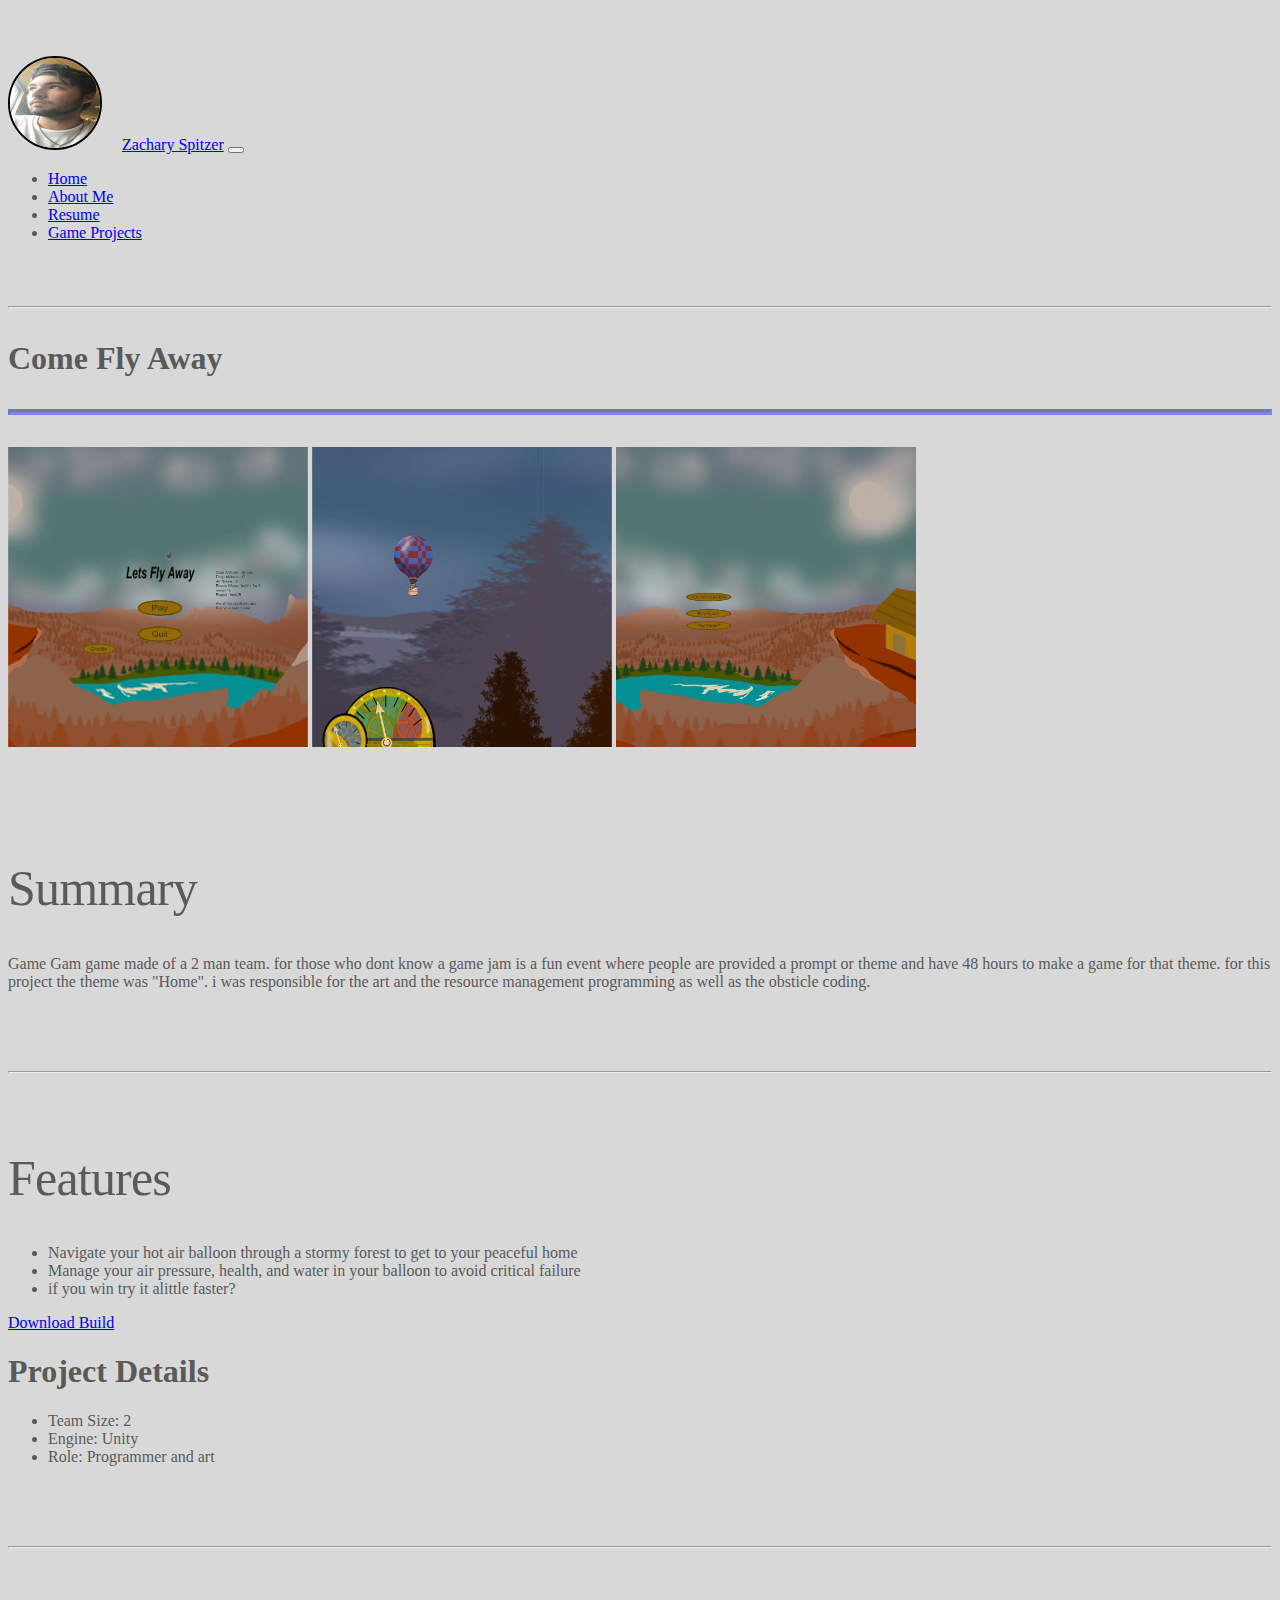
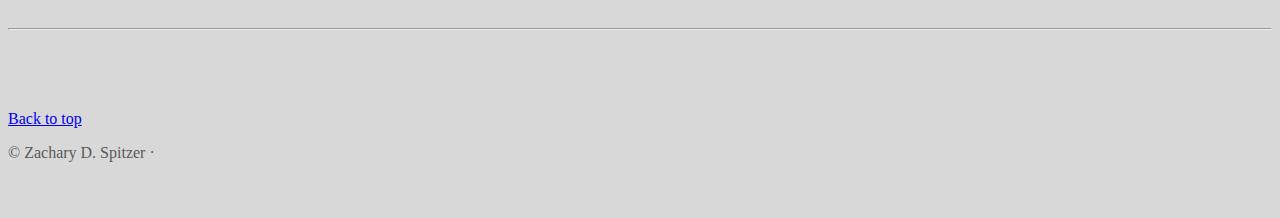
<file: ComeFlyPage.html>
<html lang="en">
  <head>
    <meta charset="utf-8">
    <meta name="viewport" content="width=device-width, initial-scale=1, shrink-to-fit=no">
    <meta name="description" content="">
    <meta name="author" content="Mark Otto, Jacob Thornton, and Bootstrap contributors">
    <meta name="generator" content="Hugo 0.80.0">
    <title>Carousel Template · Bootstrap v4.6</title>

  
    <link rel="canonical" href="https://getbootstrap.com/docs/4.6/examples/carousel/">

    

    <!-- Bootstrap core CSS -->
 <link rel="stylesheet" href="https://cdn.jsdelivr.net/npm/bootstrap@4.6.0/dist/css/bootstrap.min.css" integrity="sha384-B0vP5xmATw1+K9KRQjQERJvTumQW0nPEzvF6L/Z6nronJ3oUOFUFpCjEUQouq2+l" crossorigin="anonymous">

 <link rel="stylesheet" href="css/navbar.css">



    <style>
      .bd-placeholder-img {
        font-size: 1.125rem;
        text-anchor: middle;
        -webkit-user-select: none;
        -moz-user-select: none;
        -ms-user-select: none;
        user-select: none;
      }

      img[src*="img/Profile.jpg"]{

        border-radius: 50%;
        
      }

      @media (min-width: 768px) {
        .bd-placeholder-img-lg {
          font-size: 3.5rem;
        }
      }

    
      
    </style>

    
    <!-- Custom styles for this template -->
    <link href="carousel.css" rel="stylesheet">
  </head>
  <body>
<header>
  <nav class="navbar navbar-expand-md navbar-dark fixed-top bg-dark">
      <img src="img/Profile.jpg" width="90px" height="90px" style="border:2px solid #000000;">
    <a class="navbar-brand" href="index.html">Zachary Spitzer</a>
    <button class="navbar-toggler" type="button" data-toggle="collapse" data-target="#navbarCollapse" aria-controls="navbarCollapse" aria-expanded="false" aria-label="Toggle navigation">
      <span class="navbar-toggler-icon"></span>
    </button>
    <div class="collapse navbar-collapse" id="navbarCollapse">
      <ul class="navbar-nav mr-auto">
        <li class="nav-item">
          <a class="nav-link" href="index.html">Home </a>
        </li>
        <li class="nav-item">
          <a class="nav-link" href="about.html">About Me</a>
        </li>
        <li class="nav-item">
          <a class="nav-link" href="/docs/Resumepdf.pdf" >Resume</a>
        </li>
        <li class="nav-item">
          <a class="nav-link" href="gameProjects.html">Game Projects</a>
        </li>
      </ul>
    </div>
  </nav>
</header>

<main role="main">


  <!-- Marketing messaging and featurettes
  ================================================== -->
  <!-- Wrap the rest of the page in another container to center all the content. -->

  <div class="container marketing">

    <!-- Three columns of text below the carousel -->
    <div class="row">
      <div class="col-lg-4">
        
      </div><!-- /.col-lg-4 -->
    </div><!-- /.row -->
    <div/>
     <hr  class="featurette-divider" style=" margin-top: 4em; margin-bottom: 2em;"> 
    <!--<h1 style=" background: -webkit-linear-gradient(#ccccff 35%,#66ccff 60%, #0066cc 100%);  -webkit-background-clip: text; -webkit-text-fill-color: transparent;"> Road Rules Prototype</h1>-->
    <h1> Come Fly Away</h1>  


<!-- linear-gradient(to bottom, #ccccff 35%, #0066cc 86%); first param hue out of 360  second is saturation more color grey third param lightnes 0 would be black 100 white 4th param is alpha 0 to 1 opacity -->
  <hr class="featurette-divider" style="border-color: hsla(240, 70%, 50%, 0.5) ; margin-top: 2em; margin-bottom: 1em; border-width: 3px; ">


 <div class="container marketing">



  <div class="row featurette"> 
    <p style="margin-top: 2em;">
             <svg class="bd-placeholder-img bd-placeholder-img-lg featurette-image img-fluid mx-auto" width="300" height="300" xmlns="http://www.w3.org/2000/svg" role="img" aria-label="Placeholder: 500x500" preserveAspectRatio="xMidYMid slice" focusable="false"><title>example image </title><rect width="100%" height="100%" fill="#eee"/><image href="img/comeFly1.JPG" width="300" height="300"/></svg>

              <svg class="bd-placeholder-img bd-placeholder-img-lg featurette-image img-fluid mx-auto" width="300" height="300" xmlns="http://www.w3.org/2000/svg" role="img" aria-label="Placeholder: 500x500" preserveAspectRatio="xMidYMid slice" focusable="false"><title>Picture of degree </title><rect width="100%" height="100%" fill="#eee"/><image href="img/comefly5.JPG" width="300" height="300"/></svg>

               <svg class="bd-placeholder-img bd-placeholder-img-lg featurette-image img-fluid mx-auto" width="300" height="300" xmlns="http://www.w3.org/2000/svg" role="img" aria-label="Placeholder: 500x500" preserveAspectRatio="xMidYMid slice" focusable="false"><title>Picture of degree </title><rect width="100%" height="100%" fill="#eee"/><image href="img/comefly3.JPG" width="300" height="300"/></svg>
          </p>
   
      <div class="col-md-7 order-md-2">
        <h2 class="featurette-heading">Summary</h2>
        <p class="lead">Game Gam game made of a 2 man team. for those who dont know a game jam is a fun event where people are provided a prompt or theme and have 48 hours to make a game for that theme. for this project the theme was "Home". i was responsible for the art and the resource management programming as well as the obsticle coding.     </p>
      </div>

      
        

       <!-- <iframe class="bd-placeholder-img bd-placeholder-img-lg featurette-image img-fluid mx-auto" width="500" height="500" xmlns="http://www.w3.org/2000/svg" role="img" aria-label="Placeholder: 500x500" preserveAspectRatio="xMidYMid slice" focusable="false"><title>Placeholder</title><rect width="100%" height="100%" fill="#eee"/><iframe src="https://www.youtube.com/embed/tgbNymZ7vqY"></iframe></iframe>-->


      <hr class="featurette-divider">
    </div>
    <!-- START THE FEATURETTES -->
    <div class="row featurette">
      <div class="col-md-11">
        <h2 style="margin-top: 1em; marker-end: 0.5em;"class="featurette-heading">Features</h2>
        <ul>
           <li>Navigate your hot air balloon through a stormy forest to get to your peaceful home</li>
           <li>Manage your air pressure, health, and water in your balloon to avoid critical failure</li>
           <li>if you win try it alittle faster?</li>
        </ul>
        <a href="downloads/ComeFlyBuild" download>Download Build</a>

         <p class="lead"> 




</p>        
        </p>
        <div style="text-anchor: left">
    <h1>Project Details</h1>
    <ul>
      <li>Team Size: 2</li>
      <li>Engine: Unity</li>
      <li>Role: Programmer and art</li>
    </div>                     
       
      

    <hr class="featurette-divider">

    

    <!-- /END THE FEATURETTES -->

  </div><!-- /.container -->

<hr class="featurette-divider">
  <!-- FOOTER -->
  <footer class="container">
    <p class="float-right"><a href="#">Back to top</a></p>
    <p>&copy; Zachary D. Spitzer &middot; </p>
  </footer>
</main>


     <script src="https://code.jquery.com/jquery-3.5.1.slim.min.js" integrity="sha384-DfXdz2htPH0lsSSs5nCTpuj/zy4C+OGpamoFVy38MVBnE+IbbVYUew+OrCXaRkfj" crossorigin="anonymous"></script>
    <script src="https://cdn.jsdelivr.net/npm/bootstrap@4.6.0/dist/js/bootstrap.bundle.min.js" integrity="sha384-Piv4xVNRyMGpqkS2by6br4gNJ7DXjqk09RmUpJ8jgGtD7zP9yug3goQfGII0yAns" crossorigin="anonymous"></script>


      
  </body>
</html>
</file>
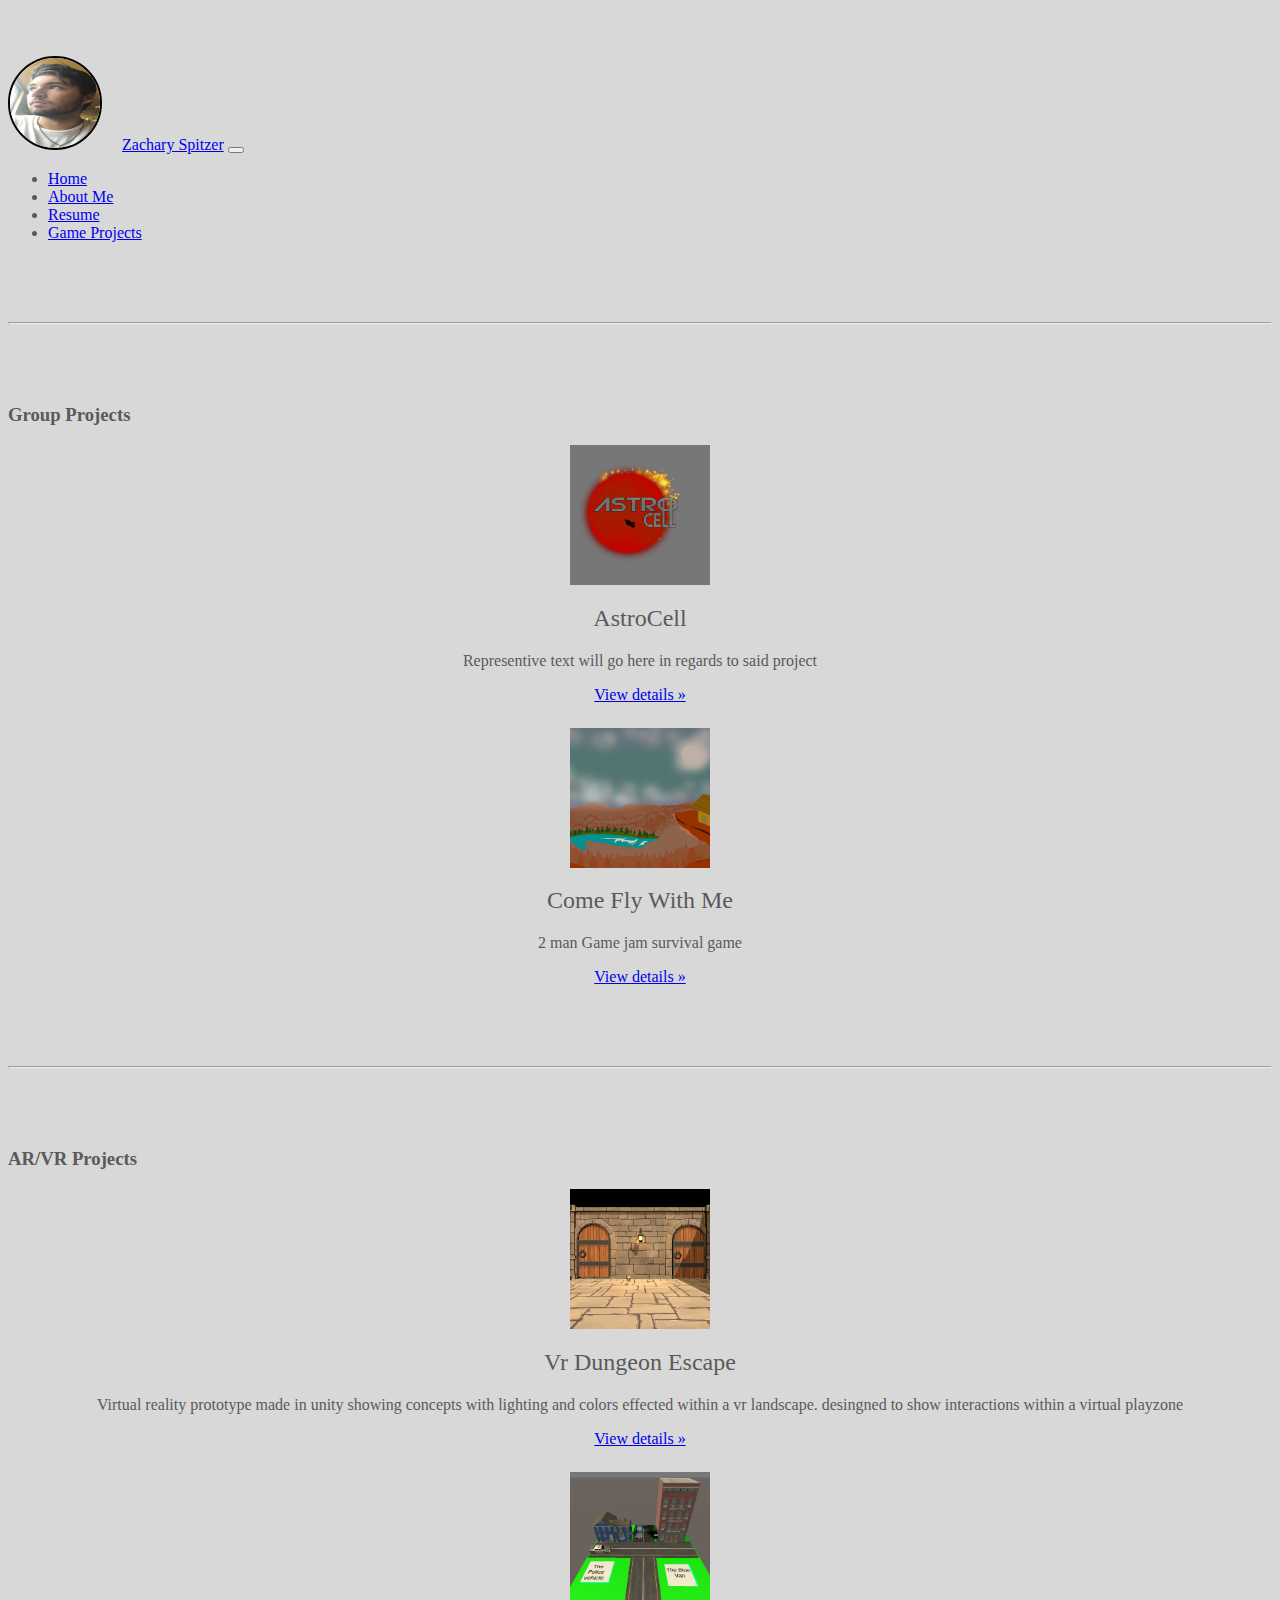
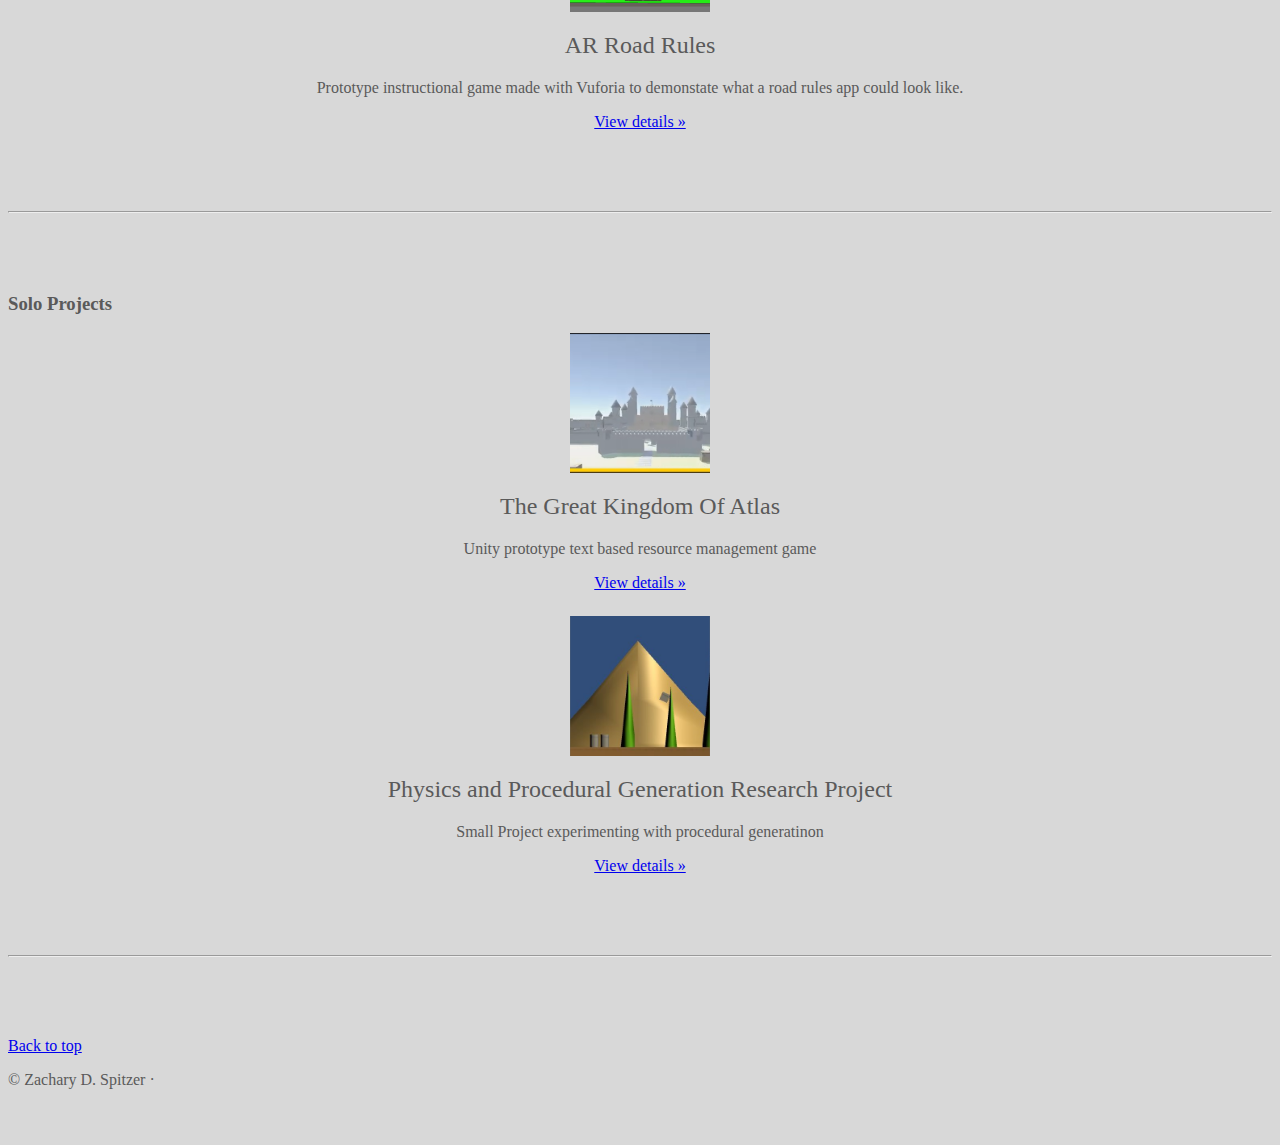
<file: gameProjects.html>
<html lang="en">
  <head>
    <meta charset="utf-8">
    <meta name="viewport" content="width=device-width, initial-scale=1, shrink-to-fit=no">
    <meta name="description" content="">
    <meta name="author" content="Mark Otto, Jacob Thornton, and Bootstrap contributors">
    <meta name="generator" content="Hugo 0.80.0">
    <title>Carousel Template · Bootstrap v4.6</title>

  
    <link rel="canonical" href="https://getbootstrap.com/docs/4.6/examples/carousel/">

    

    <!-- Bootstrap core CSS -->
 <link rel="stylesheet" href="https://cdn.jsdelivr.net/npm/bootstrap@4.6.0/dist/css/bootstrap.min.css" integrity="sha384-B0vP5xmATw1+K9KRQjQERJvTumQW0nPEzvF6L/Z6nronJ3oUOFUFpCjEUQouq2+l" crossorigin="anonymous">

 <link rel="stylesheet" href="css/navbar.css">



    <style>
      .bd-placeholder-img {
        font-size: 1.125rem;
        text-anchor: middle;
        -webkit-user-select: none;
        -moz-user-select: none;
        -ms-user-select: none;
        user-select: none;
      }

      img[src*="img/Profile.jpg"]{

        border-radius: 50%;
        
      }

      @media (min-width: 768px) {
        .bd-placeholder-img-lg {
          font-size: 3.5rem;
        }
      }

    
      
    </style>

    
    <!-- Custom styles for this template -->
    <link href="carousel.css" rel="stylesheet">
  </head>
  <body>
<header>
  <nav class="navbar navbar-expand-md navbar-dark fixed-top bg-dark">
      <img src="img/Profile.jpg" width="90px" height="90px" style="border:2px solid #000000;">
    <a class="navbar-brand" href="index.html">Zachary Spitzer</a>
    <button class="navbar-toggler" type="button" data-toggle="collapse" data-target="#navbarCollapse" aria-controls="navbarCollapse" aria-expanded="false" aria-label="Toggle navigation">
      <span class="navbar-toggler-icon"></span>
    </button>
    <div class="collapse navbar-collapse" id="navbarCollapse">
      <ul class="navbar-nav mr-auto">
        <li class="nav-item">
          <a class="nav-link" href="index.html">Home </a>
        </li>
        <li class="nav-item">
          <a class="nav-link" href="about.html">About Me</a>
        </li>
        <li class="nav-item">
          <a class="nav-link" href="/docs/Resumepdf.pdf" >Resume</a>
        </li>
        <li class="nav-item active">
          <a class="nav-link" href="gameProjects.html">Game Projects</a>
        </li>
      </ul>
    </div>
  </nav>
</header>

<main role="main">


  <!-- Marketing messaging and featurettes
  ================================================== -->
  <!-- Wrap the rest of the page in another container to center all the content. -->

  <div class="container marketing">

    <!-- Three columns of text below the carousel -->
    <div class="row">
      <div class="col-lg-4">
        
      </div><!-- /.col-lg-4 -->
    </div><!-- /.row -->

  <hr class="featurette-divider"> 

 <div class="container marketing">
  
  <div>
    <h3> Group Projects</h3>
  </div>

    <!-- Three columns of text below the carousel -->
     <div class="row">
      <div class="col-lg-4">
        <svg class="bd-placeholder-img rounded-circle" width="140" height="140" xmlns="http://www.w3.org/2000/svg" role="img" aria-label="Placeholder: 140x140" preserveAspectRatio="xMidYMid slice" focusable="false"><title>Placeholder</title><rect width="100%" height="100%" fill="#777"/><image href="img/Logo_2.png" width="140" height="140"/></svg>

        <h2>AstroCell</h2>
        <p>Representive text will go here in regards to said project</p>
        <p><a class="btn btn-secondary" href="AstroCellPage.html">View details &raquo;</a></p>
      </div><!-- /.col-lg-4 -->
      <div class="col-lg-4">
        <svg class="bd-placeholder-img rounded-circle" width="140" height="140" xmlns="http://www.w3.org/2000/svg" role="img" aria-label="Placeholder: 140x140" preserveAspectRatio="xMidYMid slice" focusable="false"><title>Placeholder</title><rect width="100%" height="100%" fill="#777"/><image href="img/house.png" width="140" height="140"/></svg>

        <h2>Come Fly With Me</h2>
        <p>2 man Game jam survival game</p>
         <p><a class="btn btn-secondary" href="ComeFlyPage.html">View details &raquo;</a></p>
        
      </div><!-- /.col-lg-4 -->
      
      
    </div><!-- /.row -->

<hr class="featurette-divider"> 
<h3> AR/VR Projects</h3>
    <!-- START THE FEATURETTES -->
    <!-- Three columns of text below the carousel -->
   
     <div class="row">

       <div class="col-lg-4">
        <svg class="bd-placeholder-img rounded-circle" width="140" height="140" xmlns="http://www.w3.org/2000/svg" role="img" aria-label="Placeholder: 140x140" preserveAspectRatio="xMidYMid slice" focusable="false"><title>Placeholder</title><rect width="100%" height="100%" fill="#777"/><image href="img/vrTitle.png" width="140" height="140"/></svg>

        <h2>Vr Dungeon Escape</h2>
        <p>Virtual reality prototype made in unity showing concepts with lighting and colors effected within a vr landscape. desingned to show interactions within a virtual playzone</p>
        <p><a class="btn btn-secondary" href="virtualRealityPage.html ">View details &raquo;</a></p>
      </div><!-- /.col-lg-4 -->

      <div class="col-lg-4">
        <svg class="bd-placeholder-img rounded-circle" width="140" height="140" xmlns="http://www.w3.org/2000/svg" role="img" aria-label="Placeholder: 140x140" preserveAspectRatio="xMidYMid slice" focusable="false"><title>Placeholder</title><rect width="100%" height="100%" fill="#777"/><image href="img/car2.PNG" width="140" height="140"/></svg>

        <h2>AR Road Rules</h2>
        <p>Prototype instructional game made with Vuforia to demonstate what a road rules app could look like.</p>
        <p><a class="btn btn-secondary" href="roadRulesPage.html">View details &raquo;</a></p>
      </div><!-- /.col-lg-4 -->

     
      
    </div><!-- /.row -->
    <hr class="featurette-divider"> 
<h3> Solo Projects</h3>
    <!-- START THE FEATURETTES -->
    <!-- Three columns of text below the carousel -->
   
     <div class="row">
      
       
      <div class="col-lg-4">
        <svg class="bd-placeholder-img rounded-circle" width="140" height="140" xmlns="http://www.w3.org/2000/svg" role="img" aria-label="Placeholder: 140x140" preserveAspectRatio="xMidYMid slice" focusable="false"><title>Placeholder</title><rect width="100%" height="100%" fill="#777"/><image href="img/atlas1.png" width="140" height="140"/></svg>

        <h2>The Great Kingdom Of Atlas</h2>
        <p>Unity prototype text based resource management game</p>
        <p><a class="btn btn-secondary" href="greatKingdomOfAtlasPage.html ">View details &raquo;</a></p>
      </div><!-- /.col-lg-4 -->
      
      <div class="col-lg-4">
        <svg class="bd-placeholder-img rounded-circle" width="140" height="140" xmlns="http://www.w3.org/2000/svg" role="img" aria-label="Placeholder: 140x140" preserveAspectRatio="xMidYMid slice" focusable="false"><title>Placeholder</title><rect width="100%" height="100%" fill="#777"/><image href="img/toss2.JPG" width="140" height="140"/></svg>

        <h2>Physics and Procedural Generation Research Project</h2>
        <p>Small Project experimenting with procedural generatinon</p>
        <p><a class="btn btn-secondary" href="ProceduralGenPage.html">View details &raquo;</a></p>
      </div><!-- /.col-lg-4 -->
      
    </div><!-- /.row -->

     
      <div class="row">

     
      <div class="row">
      
      <div class="row">
      
    

    </div>    


    <!-- START THE FEATURETTES -->

  

    <hr class="featurette-divider">

    <!-- /END THE FEATURETTES -->

  </div><!-- /.container -->


  <!-- FOOTER -->
  <footer class="container">
    <p class="float-right"><a href="#">Back to top</a></p>
    <p>&copy; Zachary D. Spitzer &middot; </p>
  </footer>
</main>


     <script src="https://code.jquery.com/jquery-3.5.1.slim.min.js" integrity="sha384-DfXdz2htPH0lsSSs5nCTpuj/zy4C+OGpamoFVy38MVBnE+IbbVYUew+OrCXaRkfj" crossorigin="anonymous"></script>
    <script src="https://cdn.jsdelivr.net/npm/bootstrap@4.6.0/dist/js/bootstrap.bundle.min.js" integrity="sha384-Piv4xVNRyMGpqkS2by6br4gNJ7DXjqk09RmUpJ8jgGtD7zP9yug3goQfGII0yAns" crossorigin="anonymous"></script>

     
  </body>
</html>
</file>
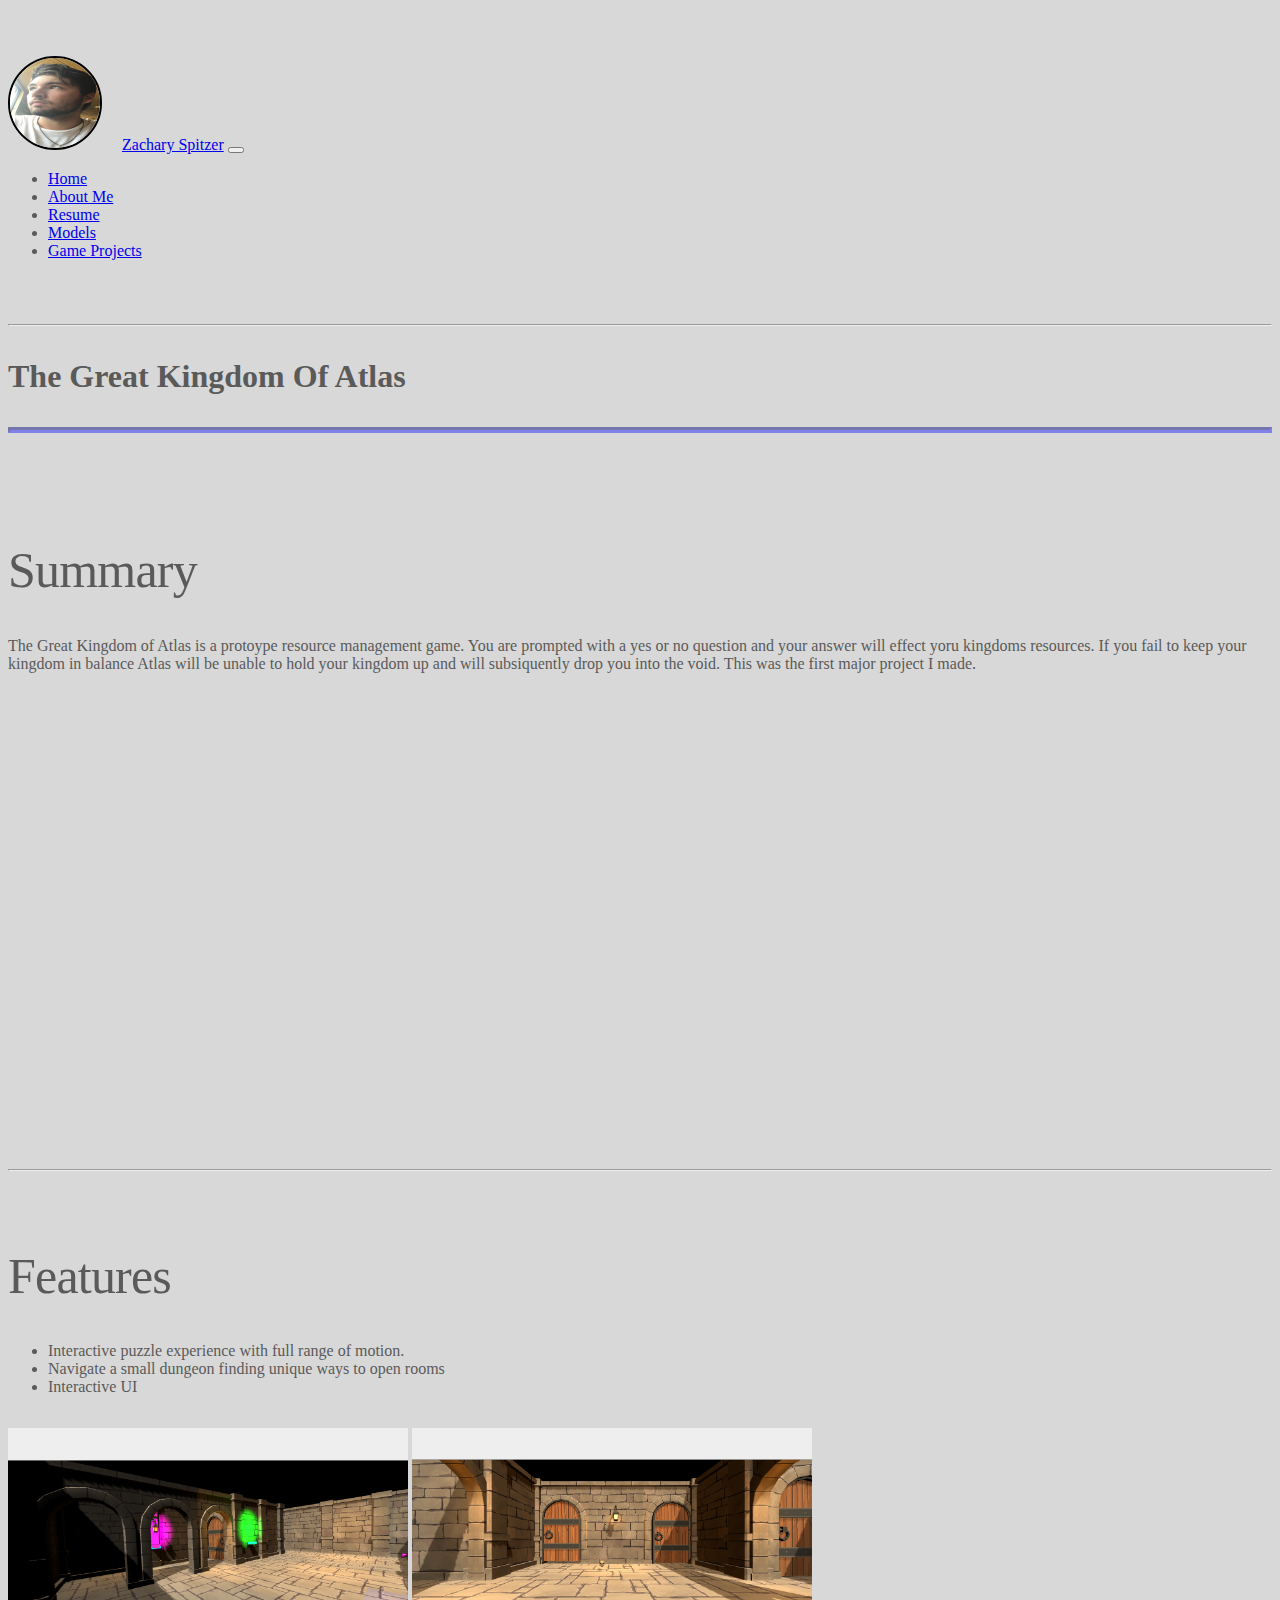
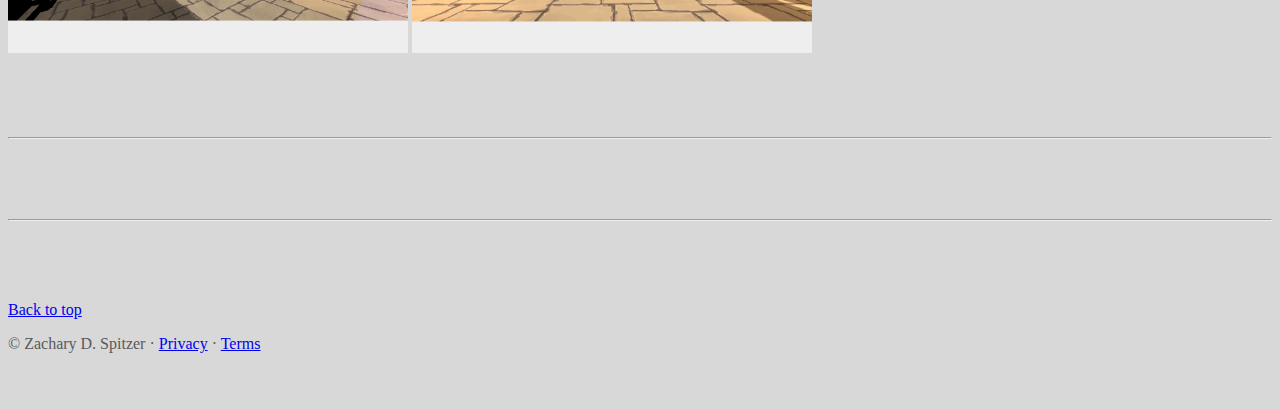
<file: greatKingdomOfAtlasPage.html>
<html lang="en">
  <head>
    <meta charset="utf-8">
    <meta name="viewport" content="width=device-width, initial-scale=1, shrink-to-fit=no">
    <meta name="description" content="">
    <meta name="author" content="Mark Otto, Jacob Thornton, and Bootstrap contributors">
    <meta name="generator" content="Hugo 0.80.0">
    <title>Carousel Template · Bootstrap v4.6</title>

  
    <link rel="canonical" href="https://getbootstrap.com/docs/4.6/examples/carousel/">

    

    <!-- Bootstrap core CSS -->
 <link rel="stylesheet" href="https://cdn.jsdelivr.net/npm/bootstrap@4.6.0/dist/css/bootstrap.min.css" integrity="sha384-B0vP5xmATw1+K9KRQjQERJvTumQW0nPEzvF6L/Z6nronJ3oUOFUFpCjEUQouq2+l" crossorigin="anonymous">

 <link rel="stylesheet" href="css/navbar.css">



    <style>
      .bd-placeholder-img {
        font-size: 1.125rem;
        text-anchor: middle;
        -webkit-user-select: none;
        -moz-user-select: none;
        -ms-user-select: none;
        user-select: none;
      }

      img[src*="img/Profile.jpg"]{

        border-radius: 50%;
        
      }

      @media (min-width: 768px) {
        .bd-placeholder-img-lg {
          font-size: 3.5rem;
        }
      }

    
      
    </style>

    
    <!-- Custom styles for this template -->
    <link href="carousel.css" rel="stylesheet">
  </head>
  <body>
<header>
  <nav class="navbar navbar-expand-md navbar-dark fixed-top bg-dark">
      <img src="img/Profile.jpg" width="90px" height="90px" style="border:2px solid #000000;">
    <a class="navbar-brand" href="index.html">Zachary Spitzer</a>
    <button class="navbar-toggler" type="button" data-toggle="collapse" data-target="#navbarCollapse" aria-controls="navbarCollapse" aria-expanded="false" aria-label="Toggle navigation">
      <span class="navbar-toggler-icon"></span>
    </button>
    <div class="collapse navbar-collapse" id="navbarCollapse">
      <ul class="navbar-nav mr-auto">
        <li class="nav-item active">
          <a class="nav-link" href="index.html">Home </a>
        </li>
        <li class="nav-item">
          <a class="nav-link" href="about.html">About Me</a>
        </li>
        <li class="nav-item">
          <a class="nav-link" href="/docs/Resumepdf.pdf" >Resume</a>
        </li>
        <li class="nav-item">
          <a class="nav-link" href="models.html">Models</a>
        </li>
        <li class="nav-item">
          <a class="nav-link" href="gameProjects.html">Game Projects</a>
        </li>
      </ul>
    </div>
  </nav>
</header>

<main role="main">


  <!-- Marketing messaging and featurettes
  ================================================== -->
  <!-- Wrap the rest of the page in another container to center all the content. -->

  <div class="container marketing">

    <!-- Three columns of text below the carousel -->
    <div class="row">
      <div class="col-lg-4">
        
      </div><!-- /.col-lg-4 -->
    </div><!-- /.row -->
    <div/>
     <hr  class="featurette-divider" style=" margin-top: 4em; margin-bottom: 2em;"> 
    <!--<h1 style=" background: -webkit-linear-gradient(#ccccff 35%,#66ccff 60%, #0066cc 100%);  -webkit-background-clip: text; -webkit-text-fill-color: transparent;"> Road Rules Prototype</h1>-->
    <h1> The Great Kingdom Of Atlas</h1>  


<!-- linear-gradient(to bottom, #ccccff 35%, #0066cc 86%); first param hue out of 360  second is saturation more color grey third param lightnes 0 would be black 100 white 4th param is alpha 0 to 1 opacity -->
  <hr class="featurette-divider" style="border-color: hsla(240, 70%, 50%, 0.5) ; margin-top: 2em; margin-bottom: 1em; border-width: 3px; ">


 <div class="container marketing">



  <div class="row featurette">
      <div class="col-md-7 order-md-2">
        <h2 class="featurette-heading">Summary</h2>
        <p class="lead">The Great Kingdom of Atlas is a protoype resource management game. You are prompted with a yes or no question and your answer will effect yoru kingdoms resources. If you fail to keep your kingdom in balance Atlas will be unable to hold your kingdom up and will subsiquently drop you into the void. This was the first major project I made.    </p>
      </div>

      
        <iframe class="col-md-5 order-md-1" width="300" height="400" preserveAspectRatio="xMidYMid slice"   src="https://www.youtube.com/embed/uH1eQ1slnmo" frameborder="0"></iframe>

       <!-- <iframe class="bd-placeholder-img bd-placeholder-img-lg featurette-image img-fluid mx-auto" width="500" height="500" xmlns="http://www.w3.org/2000/svg" role="img" aria-label="Placeholder: 500x500" preserveAspectRatio="xMidYMid slice" focusable="false"><title>Placeholder</title><rect width="100%" height="100%" fill="#eee"/><iframe src="https://www.youtube.com/embed/tgbNymZ7vqY"></iframe></iframe>-->


      <hr class="featurette-divider">
    </div>
    <!-- START THE FEATURETTES -->
    <div class="row featurette">
      <div class="col-md-11">
        <h2 style="margin-top: 1em; marker-end: 0.5em;"class="featurette-heading">Features</h2>
        <ul>
           <li>Interactive puzzle experience with full range of motion. </li>
           <li>Navigate a small dungeon finding unique ways to open rooms</li>
           <li>Interactive UI</li>
        </ul>

         <p class="lead"> 




</p>


        <p style="margin-top: 2em;">
           <svg class="bd-placeholder-img bd-placeholder-img-lg featurette-image img-fluid mx-auto" width="400" height="225" xmlns="http://www.w3.org/2000/svg" role="img" aria-label="Placeholder: 500x500" preserveAspectRatio="xMidYMid slice" focusable="false"><title>example image </title><rect width="100%" height="100%" fill="#eee"/><image href="img/vr2.PNG" width="400" height="225"/></svg>
           <svg class="bd-placeholder-img bd-placeholder-img-lg featurette-image img-fluid mx-auto" width="400" height="225" xmlns="http://www.w3.org/2000/svg" role="img" aria-label="Placeholder: 500x500" preserveAspectRatio="xMidYMid slice" focusable="false"><title>example image </title><rect width="100%" height="100%" fill="#eee"/><image href="img/vr1.PNG" width="400" height="225"/></svg>

          





        </p>
       
      

    <hr class="featurette-divider">

    

    <!-- /END THE FEATURETTES -->

  </div><!-- /.container -->

<hr class="featurette-divider">
  <!-- FOOTER -->
  <footer class="container">
    <p class="float-right"><a href="#">Back to top</a></p>
    <p>&copy; Zachary D. Spitzer &middot; <a href="#">Privacy</a> &middot; <a href="#">Terms</a></p>
  </footer>
</main>


     <script src="https://code.jquery.com/jquery-3.5.1.slim.min.js" integrity="sha384-DfXdz2htPH0lsSSs5nCTpuj/zy4C+OGpamoFVy38MVBnE+IbbVYUew+OrCXaRkfj" crossorigin="anonymous"></script>
    <script src="https://cdn.jsdelivr.net/npm/bootstrap@4.6.0/dist/js/bootstrap.bundle.min.js" integrity="sha384-Piv4xVNRyMGpqkS2by6br4gNJ7DXjqk09RmUpJ8jgGtD7zP9yug3goQfGII0yAns" crossorigin="anonymous"></script>


      
  </body>
</html>
</file>
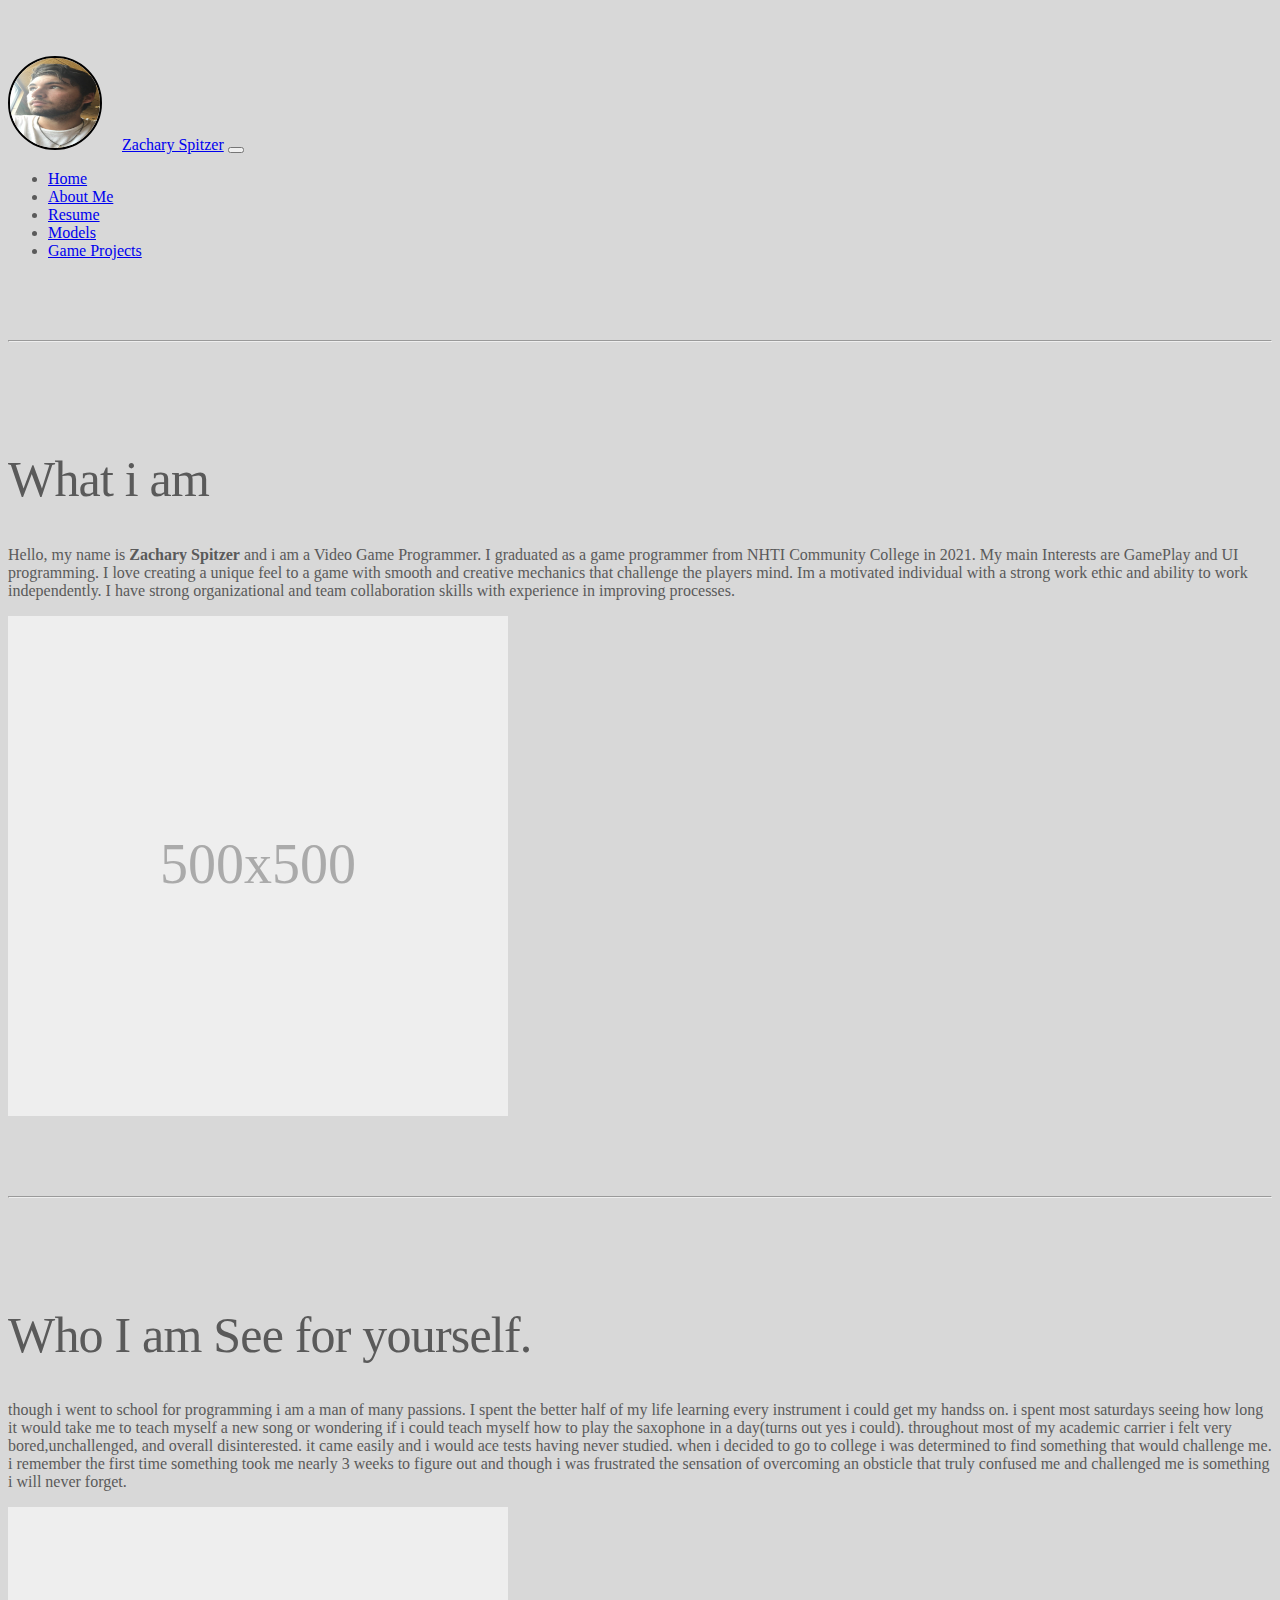
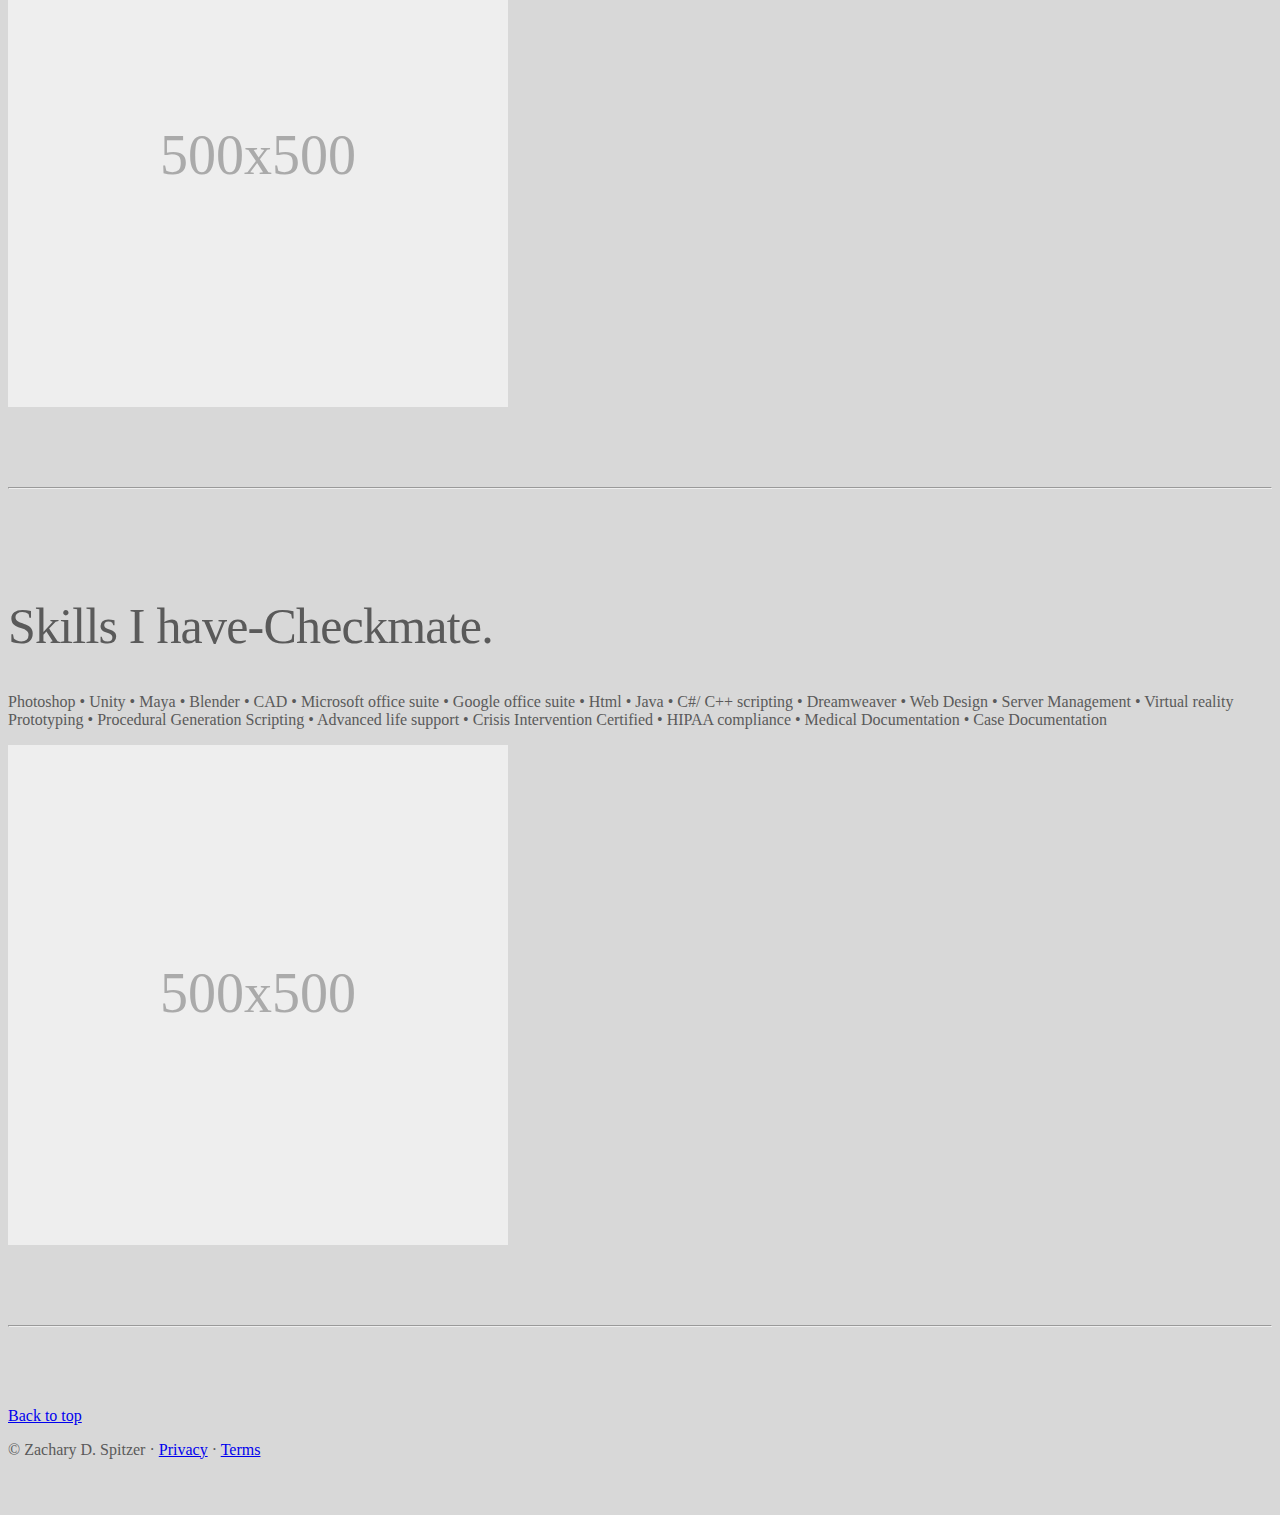
<file: models.html>
<html lang="en">
  <head>
    <meta charset="utf-8">
    <meta name="viewport" content="width=device-width, initial-scale=1, shrink-to-fit=no">
    <meta name="description" content="">
    <meta name="author" content="Mark Otto, Jacob Thornton, and Bootstrap contributors">
    <meta name="generator" content="Hugo 0.80.0">
    <title>Carousel Template · Bootstrap v4.6</title>


    <link rel="canonical" href="https://getbootstrap.com/docs/4.6/examples/carousel/">

    

    <!-- Bootstrap core CSS -->
 <link rel="stylesheet" href="https://cdn.jsdelivr.net/npm/bootstrap@4.6.0/dist/css/bootstrap.min.css" integrity="sha384-B0vP5xmATw1+K9KRQjQERJvTumQW0nPEzvF6L/Z6nronJ3oUOFUFpCjEUQouq2+l" crossorigin="anonymous">

 <link rel="stylesheet" href="css/navbar.css">


    <style>
      .bd-placeholder-img {
        font-size: 1.125rem;
        text-anchor: middle;
        -webkit-user-select: none;
        -moz-user-select: none;
        -ms-user-select: none;
        user-select: none;
      }

      img[src*="img/Profile.jpg"]{

        border-radius: 50%;
        
      }

      @media (min-width: 768px) {
        .bd-placeholder-img-lg {
          font-size: 3.5rem;
        }
      }

    
      
    </style>

    
    <!-- Custom styles for this template -->
    <link href="carousel.css" rel="stylesheet">
  </head>
  <body>
<header>
  <nav class="navbar navbar-expand-md navbar-dark fixed-top bg-dark">
      <img src="img/Profile.jpg" width="90px" height="90px" style="border:2px solid #000000;">
    <a class="navbar-brand" href="index.html">Zachary Spitzer</a>
    <button class="navbar-toggler" type="button" data-toggle="collapse" data-target="#navbarCollapse" aria-controls="navbarCollapse" aria-expanded="false" aria-label="Toggle navigation">
      <span class="navbar-toggler-icon"></span>
    </button>
    <div class="collapse navbar-collapse" id="navbarCollapse">
      <ul class="navbar-nav mr-auto">
        <li class="nav-item active">
          <a class="nav-link" href="index.html">Home </a>
        </li>
        <li class="nav-item">
          <a class="nav-link" href="about.html">About Me</a>
        </li>
        <li class="nav-item">
          <a class="nav-link" href="/docs/Resumepdf.pdf" >Resume</a>
        </li>
        <li class="nav-item">
          <a class="nav-link" href="models.html">Models</a>
        </li>
        <li class="nav-item">
          <a class="nav-link" href="gameProjects.html">Game Projects</a>
        </li>
      </ul>
    </div>
  </nav>
</header>

<main role="main">


  <!-- Marketing messaging and featurettes
  ================================================== -->
  <!-- Wrap the rest of the page in another container to center all the content. -->

  <div class="container marketing">

    <!-- Three columns of text below the carousel -->
    <div class="row">
      <div class="col-lg-4">
        
      </div><!-- /.col-lg-4 -->
    </div><!-- /.row -->


    <!-- START THE FEATURETTES -->

    <hr class="featurette-divider">

    <div class="row featurette">
      <div class="col-md-7">
        <h2 class="featurette-heading">What i am </h2>
        <p class="lead"> Hello, my name is

           <span class="text-muted" style="font-weight:bold">Zachary Spitzer</SPAN> and i am a Video Game Programmer. I graduated as a game programmer from NHTI Community College in 2021. My main 
          Interests are GamePlay and UI programming. I love creating a unique feel to a game with smooth and creative mechanics that challenge the players mind. Im a
          motivated individual with a strong work ethic and ability to work independently. I have strong organizational and team collaboration skills with
          experience in improving processes. 
</p>
      </div>
      <div class="col-md-5">
        <svg class="bd-placeholder-img bd-placeholder-img-lg featurette-image img-fluid mx-auto" width="500" height="500" xmlns="http://www.w3.org/2000/svg" role="img" aria-label="Placeholder: 500x500" preserveAspectRatio="xMidYMid slice" focusable="false"><title>Picture of degree </title><rect width="100%" height="100%" fill="#eee"/><text x="50%" y="50%" fill="#aaa" dy=".3em">500x500</text></svg>

      </div>
    </div>

    <hr class="featurette-divider">

    <div class="row featurette">
      <div class="col-md-7 order-md-2">
        <h2 class="featurette-heading">Who I am <span class="text-muted">See for yourself.</span></h2>
        <p class="lead">though i went to school for programming i am a man of many passions. I spent the better half of my life learning every instrument i could get
        my handss on. i spent most saturdays seeing how long it would take me to teach myself a new song or wondering if i could teach myself how to play
        the saxophone in a day(turns out yes i could). throughout most of my academic carrier i felt very bored,unchallenged, and overall disinterested. it came easily and 
        i would ace tests having never studied. when i decided to go to college i was determined to find something that would challenge me. i remember the first time something took me nearly 3 weeks to figure out and though i was frustrated the sensation of overcoming an obsticle that truly confused me and challenged me is something i will never forget.</p>
      </div>
      <div class="col-md-5 order-md-1">
        <svg class="bd-placeholder-img bd-placeholder-img-lg featurette-image img-fluid mx-auto" width="500" height="500" xmlns="http://www.w3.org/2000/svg" role="img" aria-label="Placeholder: 500x500" preserveAspectRatio="xMidYMid slice" focusable="false"><title>Placeholder</title><rect width="100%" height="100%" fill="#eee"/><text x="50%" y="50%" fill="#aaa" dy=".3em">500x500</text></svg>

      </div>
    </div>

      <hr class="featurette-divider">

    



    <div class="row featurette">
      <div class="col-md-7">
        <h2 class="featurette-heading">Skills I have-<span class="text-muted">Checkmate.</span></h2>
        <p class="lead">Photoshop • Unity • Maya • Blender • CAD • Microsoft office suite • Google office suite • Html • Java •
C#/ C++ scripting •
Dreamweaver •
Web Design • Server Management • Virtual reality Prototyping • Procedural Generation Scripting •
Advanced life support •
Crisis Intervention Certified •
HIPAA compliance •
Medical Documentation •
Case Documentation 
</p>
      </div>
      <div class="col-md-5">
        <svg class="bd-placeholder-img bd-placeholder-img-lg featurette-image img-fluid mx-auto" width="500" height="500" xmlns="http://www.w3.org/2000/svg" role="img" aria-label="Placeholder: 500x500" preserveAspectRatio="xMidYMid slice" focusable="false"><title>Placeholder</title><rect width="100%" height="100%" fill="#eee"/><text x="50%" y="50%" fill="#aaa" dy=".3em">500x500</text></svg>

      </div>
    </div>

    <hr class="featurette-divider">

    <!-- /END THE FEATURETTES -->

  </div><!-- /.container -->


  <!-- FOOTER -->
  <footer class="container">
    <p class="float-right"><a href="#">Back to top</a></p>
    <p>&copy; Zachary D. Spitzer &middot; <a href="#">Privacy</a> &middot; <a href="#">Terms</a></p>
  </footer>
</main>


     <script src="https://code.jquery.com/jquery-3.5.1.slim.min.js" integrity="sha384-DfXdz2htPH0lsSSs5nCTpuj/zy4C+OGpamoFVy38MVBnE+IbbVYUew+OrCXaRkfj" crossorigin="anonymous"></script>
    <script src="https://cdn.jsdelivr.net/npm/bootstrap@4.6.0/dist/js/bootstrap.bundle.min.js" integrity="sha384-Piv4xVNRyMGpqkS2by6br4gNJ7DXjqk09RmUpJ8jgGtD7zP9yug3goQfGII0yAns" crossorigin="anonymous"></script>


      
  </body>
</html>
</file>
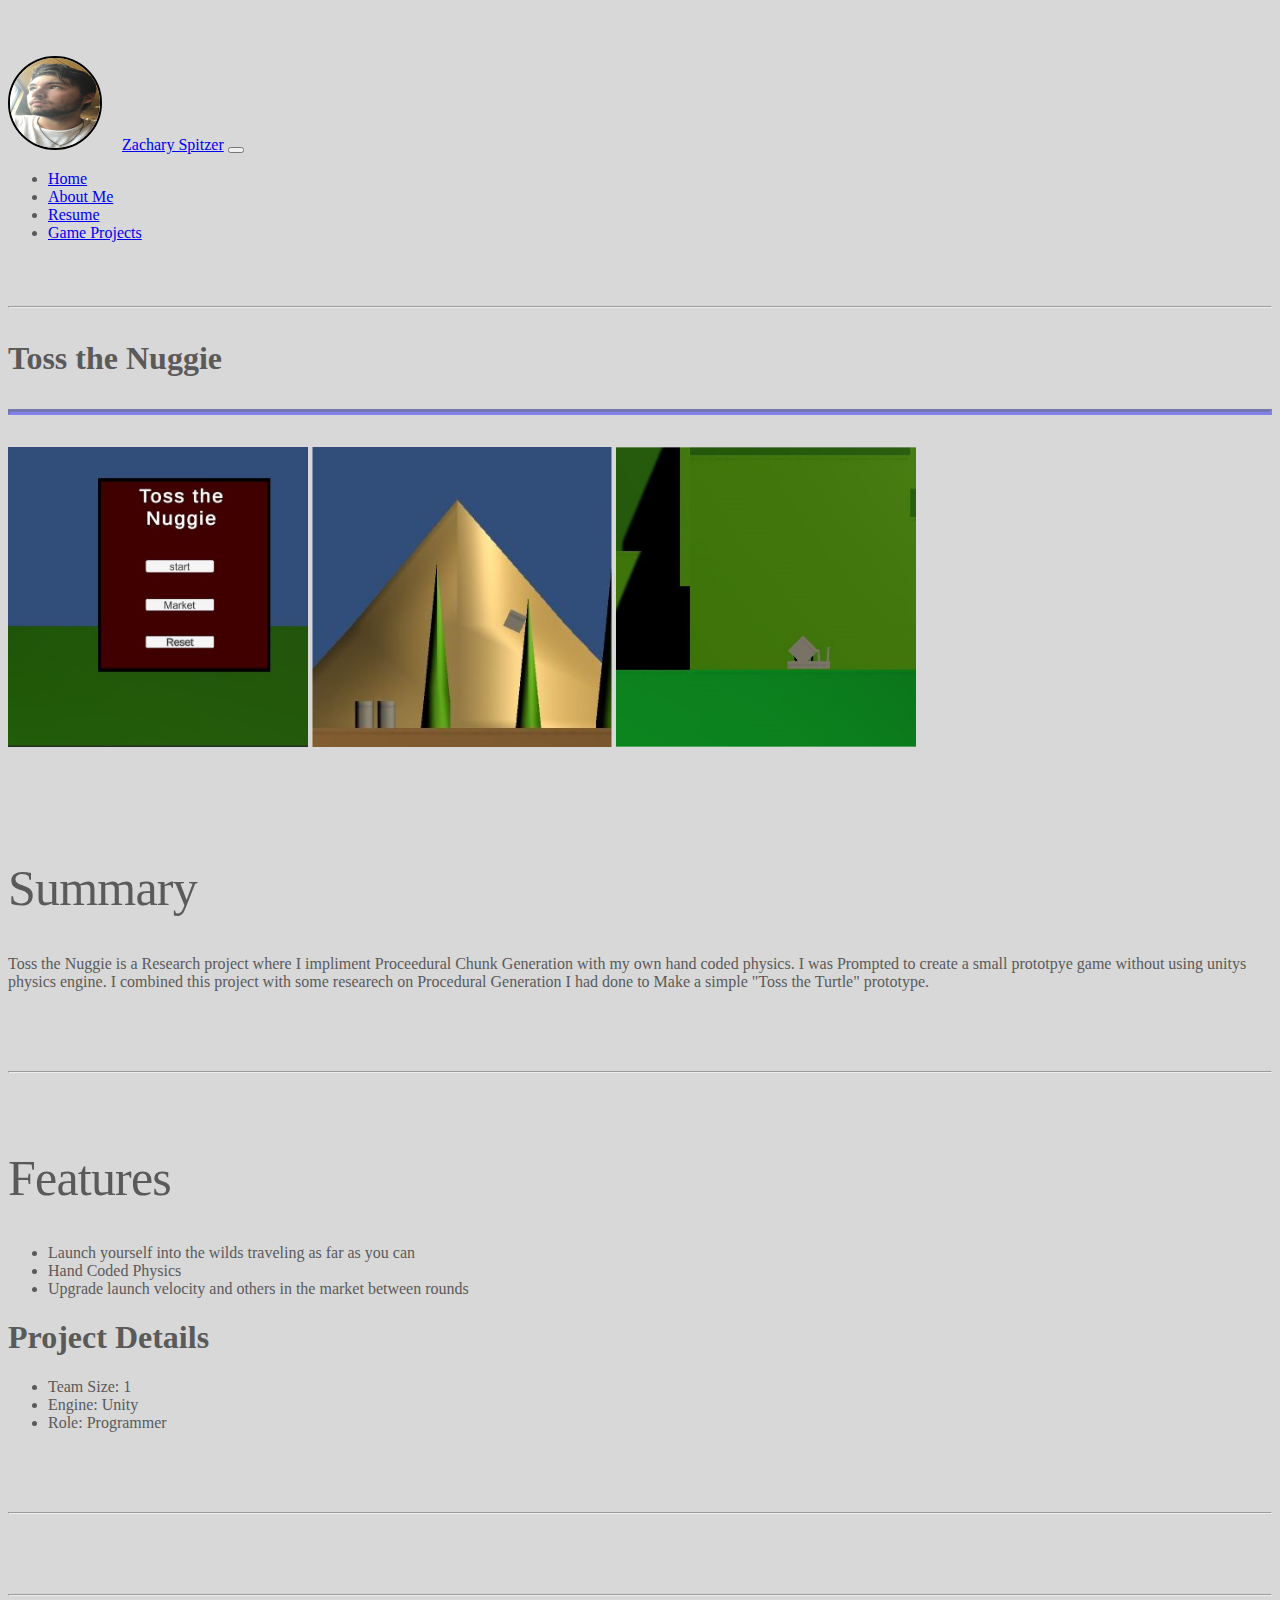
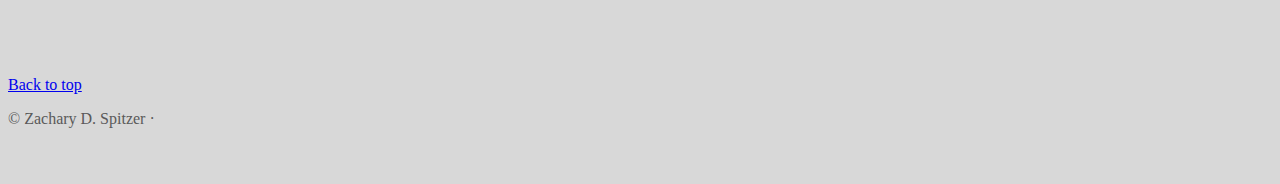
<file: ProceduralGenPage.html>
<html lang="en">
  <head>
    <meta charset="utf-8">
    <meta name="viewport" content="width=device-width, initial-scale=1, shrink-to-fit=no">
    <meta name="description" content="">
    <meta name="author" content="Mark Otto, Jacob Thornton, and Bootstrap contributors">
    <meta name="generator" content="Hugo 0.80.0">
    <title>Carousel Template · Bootstrap v4.6</title>

  
    <link rel="canonical" href="https://getbootstrap.com/docs/4.6/examples/carousel/">

    

    <!-- Bootstrap core CSS -->
 <link rel="stylesheet" href="https://cdn.jsdelivr.net/npm/bootstrap@4.6.0/dist/css/bootstrap.min.css" integrity="sha384-B0vP5xmATw1+K9KRQjQERJvTumQW0nPEzvF6L/Z6nronJ3oUOFUFpCjEUQouq2+l" crossorigin="anonymous">

 <link rel="stylesheet" href="css/navbar.css">



    <style>
      .bd-placeholder-img {
        font-size: 1.125rem;
        text-anchor: middle;
        -webkit-user-select: none;
        -moz-user-select: none;
        -ms-user-select: none;
        user-select: none;
      }

      img[src*="img/Profile.jpg"]{

        border-radius: 50%;
        
      }

      @media (min-width: 768px) {
        .bd-placeholder-img-lg {
          font-size: 3.5rem;
        }
      }

    
      
    </style>

    
    <!-- Custom styles for this template -->
    <link href="carousel.css" rel="stylesheet">
  </head>
  <body>
<header>
  <nav class="navbar navbar-expand-md navbar-dark fixed-top bg-dark">
      <img src="img/Profile.jpg" width="90px" height="90px" style="border:2px solid #000000;">
    <a class="navbar-brand" href="index.html">Zachary Spitzer</a>
    <button class="navbar-toggler" type="button" data-toggle="collapse" data-target="#navbarCollapse" aria-controls="navbarCollapse" aria-expanded="false" aria-label="Toggle navigation">
      <span class="navbar-toggler-icon"></span>
    </button>
    <div class="collapse navbar-collapse" id="navbarCollapse">
      <ul class="navbar-nav mr-auto">
        <li class="nav-item">
          <a class="nav-link" href="index.html">Home </a>
        </li>
        <li class="nav-item">
          <a class="nav-link" href="about.html">About Me</a>
        </li>
        <li class="nav-item">
          <a class="nav-link" href="/docs/Resumepdf.pdf" >Resume</a>
        </li>
        <li class="nav-item">
          <a class="nav-link" href="gameProjects.html">Game Projects</a>
        </li>
      </ul>
    </div>
  </nav>
</header>

<main role="main">


  <!-- Marketing messaging and featurettes
  ================================================== -->
  <!-- Wrap the rest of the page in another container to center all the content. -->

  <div class="container marketing">

    <!-- Three columns of text below the carousel -->
    <div class="row">
      <div class="col-lg-4">
        
      </div><!-- /.col-lg-4 -->
    </div><!-- /.row -->
    <div/>
     <hr  class="featurette-divider" style=" margin-top: 4em; margin-bottom: 2em;"> 
    <!--<h1 style=" background: -webkit-linear-gradient(#ccccff 35%,#66ccff 60%, #0066cc 100%);  -webkit-background-clip: text; -webkit-text-fill-color: transparent;"> Road Rules Prototype</h1>-->
    <h1> Toss the Nuggie </h1>  


<!-- linear-gradient(to bottom, #ccccff 35%, #0066cc 86%); first param hue out of 360  second is saturation more color grey third param lightnes 0 would be black 100 white 4th param is alpha 0 to 1 opacity -->
  <hr class="featurette-divider" style="border-color: hsla(240, 70%, 50%, 0.5) ; margin-top: 2em; margin-bottom: 1em; border-width: 3px; ">


 <div class="container marketing">



  <div class="row featurette">
    <p style="margin-top: 2em;">
             <svg class="bd-placeholder-img bd-placeholder-img-lg featurette-image img-fluid mx-auto" width="300" height="300" xmlns="http://www.w3.org/2000/svg" role="img" aria-label="Placeholder: 500x500" preserveAspectRatio="xMidYMid slice" focusable="false"><title>example image </title><rect width="100%" height="100%" fill="#eee"/><image href="img/toss1.JPG" width="300" height="300"/></svg>

              <svg class="bd-placeholder-img bd-placeholder-img-lg featurette-image img-fluid mx-auto" width="300" height="300" xmlns="http://www.w3.org/2000/svg" role="img" aria-label="Placeholder: 500x500" preserveAspectRatio="xMidYMid slice" focusable="false"><title>Picture of degree </title><rect width="100%" height="100%" fill="#eee"/><image href="img/toss2.JPG" width="300" height="300"/></svg>

               <svg class="bd-placeholder-img bd-placeholder-img-lg featurette-image img-fluid mx-auto" width="300" height="300" xmlns="http://www.w3.org/2000/svg" role="img" aria-label="Placeholder: 500x500" preserveAspectRatio="xMidYMid slice" focusable="false"><title>Picture of degree </title><rect width="100%" height="100%" fill="#eee"/><image href="img/toss4.JPG" width="300" height="300"/></svg>
          </p>
      <div class="col-md-7 order-md-2">
        <h2 class="featurette-heading">Summary</h2>
        <p class="lead">Toss the Nuggie is a Research project where I impliment Proceedural Chunk Generation with my own hand coded physics. I was Prompted to create a small prototpye game without using unitys physics engine. I combined this project with some researech on Procedural Generation I had done to Make a simple "Toss the Turtle" prototype.  </p>
      </div>

      
        

       <!-- <iframe class="bd-placeholder-img bd-placeholder-img-lg featurette-image img-fluid mx-auto" width="500" height="500" xmlns="http://www.w3.org/2000/svg" role="img" aria-label="Placeholder: 500x500" preserveAspectRatio="xMidYMid slice" focusable="false"><title>Placeholder</title><rect width="100%" height="100%" fill="#eee"/><iframe src="https://www.youtube.com/embed/tgbNymZ7vqY"></iframe></iframe>-->


      <hr class="featurette-divider">
    </div>
    <!-- START THE FEATURETTES -->
    <div class="row featurette">
      <div class="col-md-11">
        <h2 style="margin-top: 1em; marker-end: 0.5em;"class="featurette-heading">Features</h2>
        <ul>
           <li>Launch yourself into the wilds traveling as far as you can</li>
           <li>Hand Coded Physics</li>
           <li>Upgrade launch velocity and others in the market between rounds</li>
        </ul>

         <p class="lead"> 




</p>        
        </p>
        <div style="text-anchor: left">
    <h1>Project Details</h1>
    <ul>
      <li>Team Size: 1</li>
      <li>Engine: Unity</li>
      <li>Role: Programmer</li>
    </div>                     
       
      

    <hr class="featurette-divider">

    

    <!-- /END THE FEATURETTES -->

  </div><!-- /.container -->

<hr class="featurette-divider">
  <!-- FOOTER -->
  <footer class="container">
    <p class="float-right"><a href="#">Back to top</a></p>
    <p>&copy; Zachary D. Spitzer &middot; </p>
  </footer>
</main>


     <script src="https://code.jquery.com/jquery-3.5.1.slim.min.js" integrity="sha384-DfXdz2htPH0lsSSs5nCTpuj/zy4C+OGpamoFVy38MVBnE+IbbVYUew+OrCXaRkfj" crossorigin="anonymous"></script>
    <script src="https://cdn.jsdelivr.net/npm/bootstrap@4.6.0/dist/js/bootstrap.bundle.min.js" integrity="sha384-Piv4xVNRyMGpqkS2by6br4gNJ7DXjqk09RmUpJ8jgGtD7zP9yug3goQfGII0yAns" crossorigin="anonymous"></script>


      
  </body>
</html>
</file>
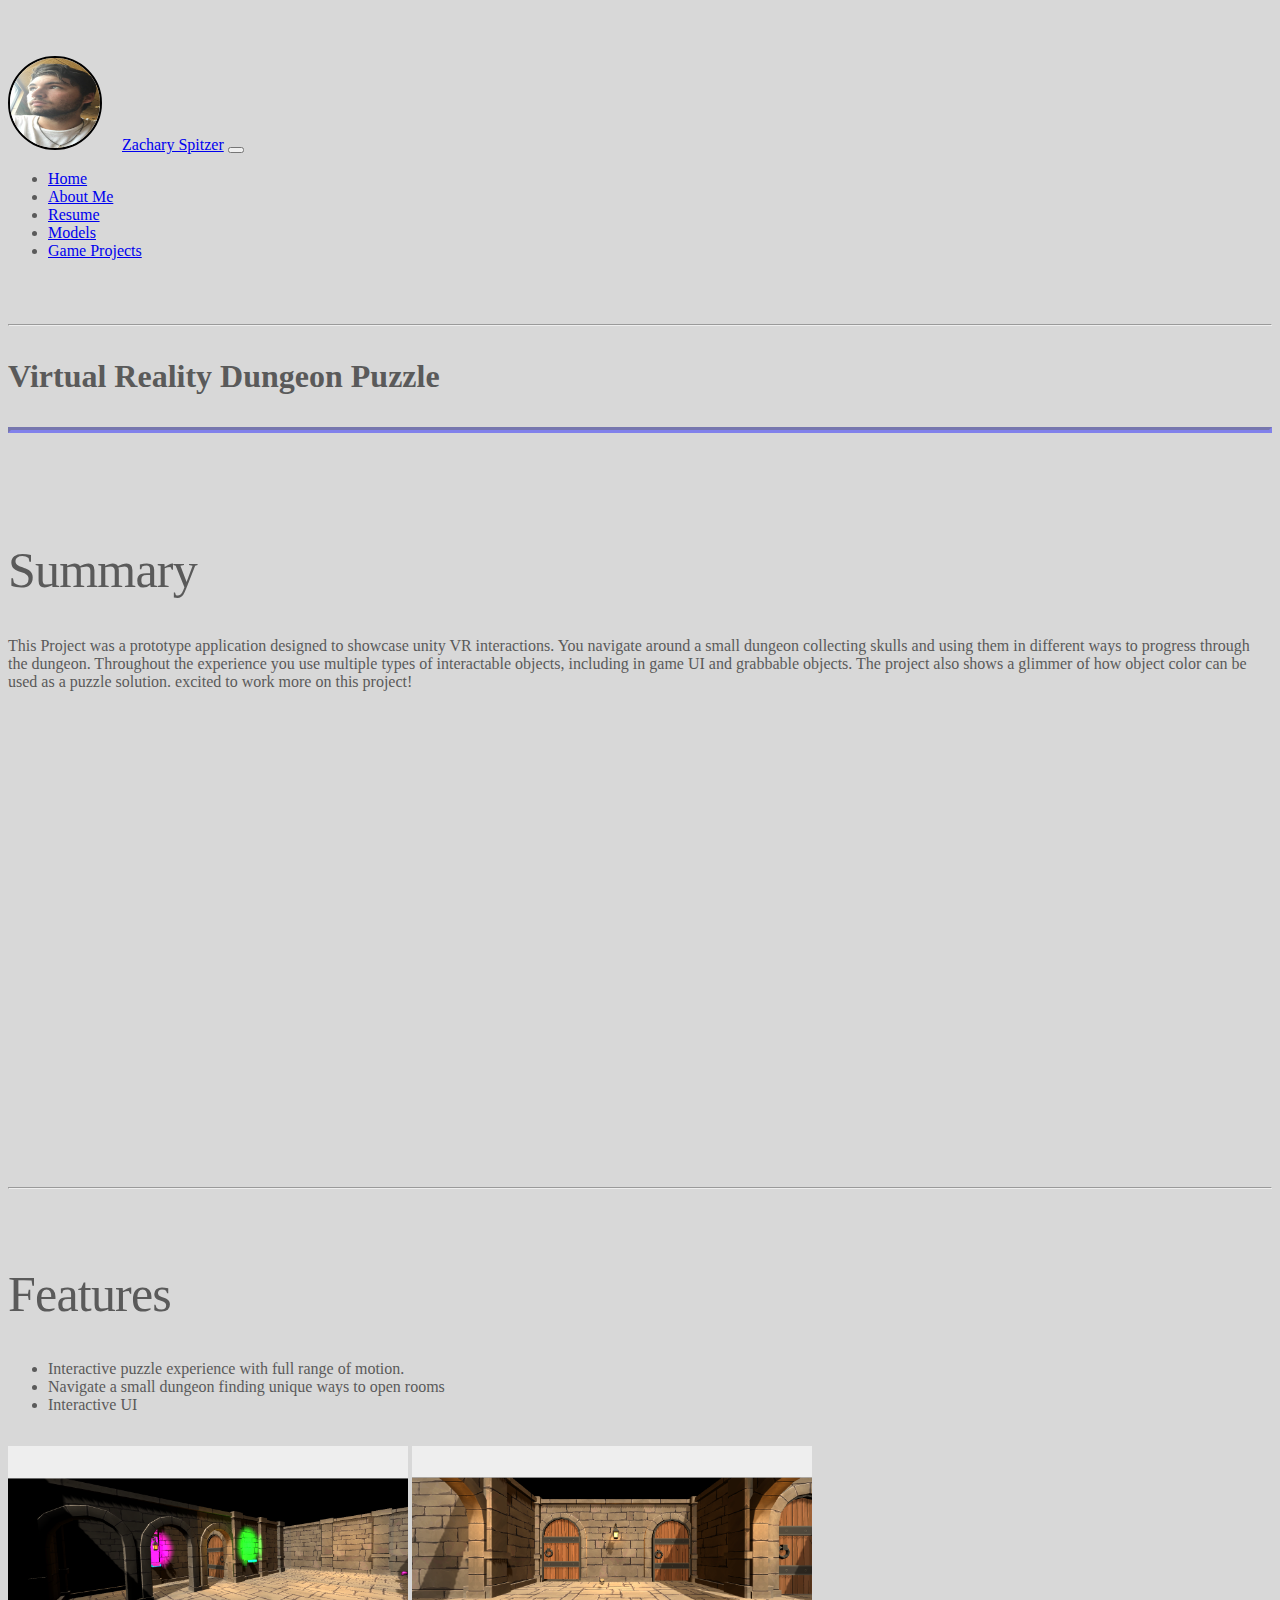
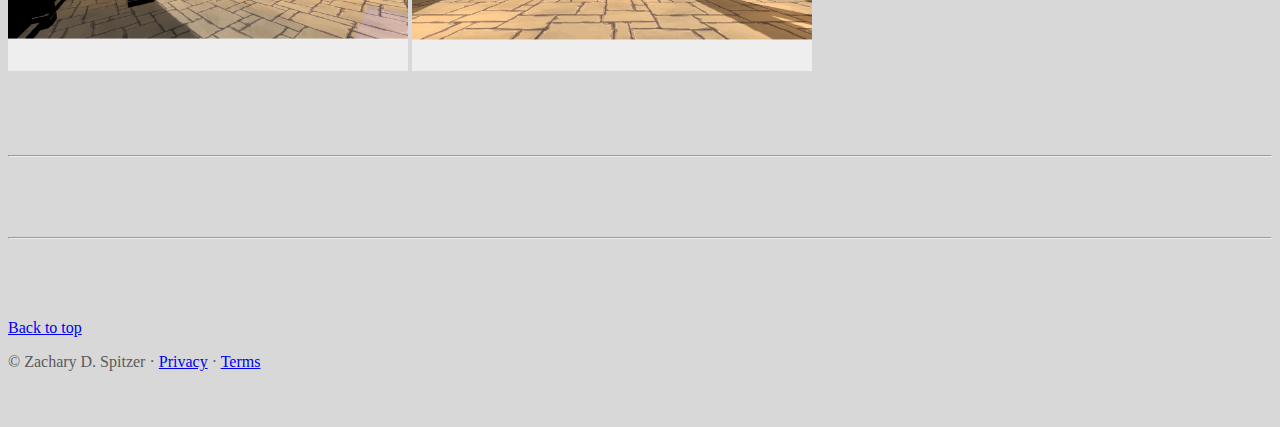
<file: virtualRealityPage.html>
<html lang="en">
  <head>
    <meta charset="utf-8">
    <meta name="viewport" content="width=device-width, initial-scale=1, shrink-to-fit=no">
    <meta name="description" content="">
    <meta name="author" content="Mark Otto, Jacob Thornton, and Bootstrap contributors">
    <meta name="generator" content="Hugo 0.80.0">
    <title>Carousel Template · Bootstrap v4.6</title>

  
    <link rel="canonical" href="https://getbootstrap.com/docs/4.6/examples/carousel/">

    

    <!-- Bootstrap core CSS -->
 <link rel="stylesheet" href="https://cdn.jsdelivr.net/npm/bootstrap@4.6.0/dist/css/bootstrap.min.css" integrity="sha384-B0vP5xmATw1+K9KRQjQERJvTumQW0nPEzvF6L/Z6nronJ3oUOFUFpCjEUQouq2+l" crossorigin="anonymous">

 <link rel="stylesheet" href="css/navbar.css">



    <style>
      .bd-placeholder-img {
        font-size: 1.125rem;
        text-anchor: middle;
        -webkit-user-select: none;
        -moz-user-select: none;
        -ms-user-select: none;
        user-select: none;
      }

      img[src*="img/Profile.jpg"]{

        border-radius: 50%;
        
      }

      @media (min-width: 768px) {
        .bd-placeholder-img-lg {
          font-size: 3.5rem;
        }
      }

    
      
    </style>

    
    <!-- Custom styles for this template -->
    <link href="carousel.css" rel="stylesheet">
  </head>
  <body>
<header>
  <nav class="navbar navbar-expand-md navbar-dark fixed-top bg-dark">
      <img src="img/Profile.jpg" width="90px" height="90px" style="border:2px solid #000000;">
    <a class="navbar-brand" href="index.html">Zachary Spitzer</a>
    <button class="navbar-toggler" type="button" data-toggle="collapse" data-target="#navbarCollapse" aria-controls="navbarCollapse" aria-expanded="false" aria-label="Toggle navigation">
      <span class="navbar-toggler-icon"></span>
    </button>
    <div class="collapse navbar-collapse" id="navbarCollapse">
      <ul class="navbar-nav mr-auto">
        <li class="nav-item active">
          <a class="nav-link" href="index.html">Home </a>
        </li>
        <li class="nav-item">
          <a class="nav-link" href="about.html">About Me</a>
        </li>
        <li class="nav-item">
          <a class="nav-link" href="/docs/Resumepdf.pdf" >Resume</a>
        </li>
        <li class="nav-item">
          <a class="nav-link" href="models.html">Models</a>
        </li>
        <li class="nav-item">
          <a class="nav-link" href="gameProjects.html">Game Projects</a>
        </li>
      </ul>
    </div>
  </nav>
</header>

<main role="main">


  <!-- Marketing messaging and featurettes
  ================================================== -->
  <!-- Wrap the rest of the page in another container to center all the content. -->

  <div class="container marketing">

    <!-- Three columns of text below the carousel -->
    <div class="row">
      <div class="col-lg-4">
        
      </div><!-- /.col-lg-4 -->
    </div><!-- /.row -->
    <div/>
     <hr  class="featurette-divider" style=" margin-top: 4em; margin-bottom: 2em;"> 
    <!--<h1 style=" background: -webkit-linear-gradient(#ccccff 35%,#66ccff 60%, #0066cc 100%);  -webkit-background-clip: text; -webkit-text-fill-color: transparent;"> Road Rules Prototype</h1>-->
    <h1> Virtual Reality Dungeon Puzzle</h1>


<!-- linear-gradient(to bottom, #ccccff 35%, #0066cc 86%); first param hue out of 360  second is saturation more color grey third param lightnes 0 would be black 100 white 4th param is alpha 0 to 1 opacity -->
  <hr class="featurette-divider" style="border-color: hsla(240, 70%, 50%, 0.5) ; margin-top: 2em; margin-bottom: 1em; border-width: 3px; ">


 <div class="container marketing">



  <div class="row featurette">
      <div class="col-md-7 order-md-2">
        <h2 class="featurette-heading">Summary</h2>
        <p class="lead">This Project was a prototype application designed to showcase unity VR interactions. You navigate around a small dungeon collecting skulls and using them in different ways to progress through the dungeon. Throughout the experience you use multiple types of interactable objects, including in game UI and grabbable objects. The project also shows a glimmer of how object color can be used as a puzzle solution. excited to work more on this project!   </p>
      </div>

      
        <iframe class="col-md-5 order-md-1" width="300" height="400" preserveAspectRatio="xMidYMid slice"   src="https://www.youtube.com/embed/MtXzobHyujE" frameborder="0"></iframe>

       <!-- <iframe class="bd-placeholder-img bd-placeholder-img-lg featurette-image img-fluid mx-auto" width="500" height="500" xmlns="http://www.w3.org/2000/svg" role="img" aria-label="Placeholder: 500x500" preserveAspectRatio="xMidYMid slice" focusable="false"><title>Placeholder</title><rect width="100%" height="100%" fill="#eee"/><iframe src="https://www.youtube.com/embed/tgbNymZ7vqY"></iframe></iframe>-->


      <hr class="featurette-divider">
    </div>
    <!-- START THE FEATURETTES -->
    <div class="row featurette">
      <div class="col-md-11">
        <h2 style="margin-top: 1em; marker-end: 0.5em;"class="featurette-heading">Features</h2>
        <ul>
           <li>Interactive puzzle experience with full range of motion. </li>
           <li>Navigate a small dungeon finding unique ways to open rooms</li>
           <li>Interactive UI</li>
        </ul>

         <p class="lead"> 




</p>


        <p style="margin-top: 2em;">
           <svg class="bd-placeholder-img bd-placeholder-img-lg featurette-image img-fluid mx-auto" width="400" height="225" xmlns="http://www.w3.org/2000/svg" role="img" aria-label="Placeholder: 500x500" preserveAspectRatio="xMidYMid slice" focusable="false"><title>example image </title><rect width="100%" height="100%" fill="#eee"/><image href="img/vr2.PNG" width="400" height="225"/></svg>
           <svg class="bd-placeholder-img bd-placeholder-img-lg featurette-image img-fluid mx-auto" width="400" height="225" xmlns="http://www.w3.org/2000/svg" role="img" aria-label="Placeholder: 500x500" preserveAspectRatio="xMidYMid slice" focusable="false"><title>example image </title><rect width="100%" height="100%" fill="#eee"/><image href="img/vr1.PNG" width="400" height="225"/></svg>

          





        </p>
       
      

    <hr class="featurette-divider">

    

    <!-- /END THE FEATURETTES -->

  </div><!-- /.container -->

<hr class="featurette-divider">
  <!-- FOOTER -->
  <footer class="container">
    <p class="float-right"><a href="#">Back to top</a></p>
    <p>&copy; Zachary D. Spitzer &middot; <a href="#">Privacy</a> &middot; <a href="#">Terms</a></p>
  </footer>
</main>


     <script src="https://code.jquery.com/jquery-3.5.1.slim.min.js" integrity="sha384-DfXdz2htPH0lsSSs5nCTpuj/zy4C+OGpamoFVy38MVBnE+IbbVYUew+OrCXaRkfj" crossorigin="anonymous"></script>
    <script src="https://cdn.jsdelivr.net/npm/bootstrap@4.6.0/dist/js/bootstrap.bundle.min.js" integrity="sha384-Piv4xVNRyMGpqkS2by6br4gNJ7DXjqk09RmUpJ8jgGtD7zP9yug3goQfGII0yAns" crossorigin="anonymous"></script>


      
  </body>
</html>
</file>
<file: css/navbar.css>
body {
	background-color: #D8D8D8;
  padding-bottom: 20px;
}

.navbar {
  margin-bottom: 20px;


}
.navbar-brand{
	margin-left: 16px;
}
</file>
<file: carousel.css>
/* GLOBAL STYLES
-------------------------------------------------- */
/* Padding below the footer and lighter body text */

body {
  padding-top: 3rem;
  padding-bottom: 3rem;
  color: #5a5a5a;
}


/* CUSTOMIZE THE CAROUSEL
-------------------------------------------------- */

/* Carousel base class */
.carousel {
  margin-bottom: 4rem;
}
/* Since positioning the image, we need to help out the caption */
.carousel-caption {
  bottom: 3rem;
  z-index: 10;
}

/* Declare heights because of positioning of img element */
.carousel-item {
  height: 32rem;
}
.carousel-item > img {
  position: absolute;
  top: 0;
  left: 0;
  min-width: 100%;
  height: 32rem;
}


/* MARKETING CONTENT
-------------------------------------------------- */

/* Center align the text within the three columns below the carousel */
.marketing .col-lg-4 {
  margin-bottom: 1.5rem;
  text-align: center;
}
.marketing h2 {
  font-weight: 400;
}
.marketing .col-lg-4 p {
  margin-right: .75rem;
  margin-left: .75rem;
}


/* Featurettes
------------------------- */

.featurette-divider {
  margin: 5rem 0; /* Space out the Bootstrap <hr> more */
}

/* Thin out the marketing headings */
.featurette-heading {
  font-weight: 300;
  line-height: 1;
  letter-spacing: -.05rem;
}


/* RESPONSIVE CSS
-------------------------------------------------- */

@media (min-width: 40em) {
  /* Bump up size of carousel content */
  .carousel-caption p {
    margin-bottom: 1.25rem;
    font-size: 1.25rem;
    line-height: 1.4;
  }

  .featurette-heading {
    font-size: 50px;
  }
}

@media (min-width: 62em) {
  .featurette-heading {
    margin-top: 7rem;
  }
}
</file>
